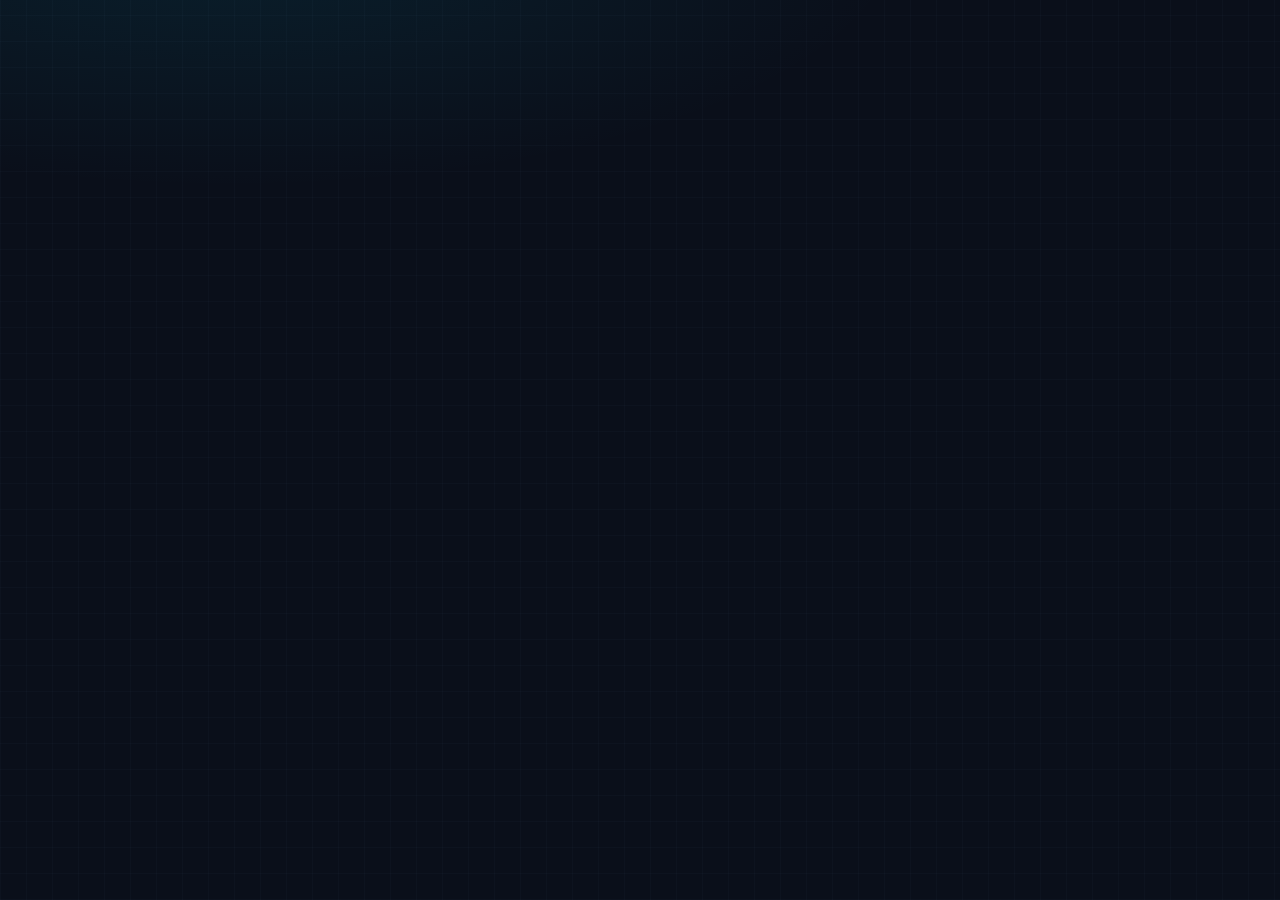
<file: gui/web/index.html>
<!DOCTYPE html>
<html lang="en">
<head>
<meta charset="UTF-8">
<meta name="viewport" content="width=device-width, initial-scale=1.0">
<title>CAT8k-SYNC // CONTROL CLOUD</title>
<link rel="icon" href="icons/favicon.svg">
<link rel="stylesheet" href="css/CAT8k-SYNC.css">
<script>window.__errlog=[];window.addEventListener("error",function(e){window.__errlog.push("E:"+e.message);});window.addEventListener("unhandledrejection",function(e){window.__errlog.push("P:"+String(e.reason));});</script>
</head>
<body>
<svg id="sprite" aria-hidden="true"></svg>

<div id="app">

  <!-- ================= AUTH LAYER (first-run setup / login) ================= -->
  <div id="auth" class="layer auth-layer hidden">
    <div class="auth-card" id="auth-card"></div>
  </div>

  <!-- ================= SHELL (dashboard) ================= -->
  <div id="shell" class="layer shell hidden">
    <aside class="sidebar" id="sidebar"></aside>
    <main class="main">
      <header class="topbar" id="topbar"></header>
      <section class="view-host" id="view-host"></section>
    </main>
    <div class="console-dock" id="console-dock">
      <div class="console-head" id="console-head">
        <span class="console-title">TERMINAL FEED // LIVE</span>
        <span class="console-hint" id="console-hint">0 events</span>
        <span class="console-copy" id="console-copy">COPY</span>
        <button class="console-btn" id="console-collapse" type="button" title="collapse / expand the terminal feed">
          <svg class="icon" width="13" height="13" viewBox="0 0 24 24" fill="none" stroke="currentColor" stroke-width="2" stroke-linecap="round" stroke-linejoin="round"><path d="m6 9 6 6 6-6"/></svg>
        </button>
        <button class="console-btn" id="console-close" type="button" title="close the terminal feed">
          <svg class="icon" width="13" height="13" viewBox="0 0 24 24" fill="none" stroke="currentColor" stroke-width="2" stroke-linecap="round" stroke-linejoin="round"><path d="M18 6 6 18"/><path d="m6 6 12 12"/></svg>
        </button>
      </div>
      <pre class="console-body" id="console"></pre>
    </div>
    <button class="console-reopen" id="console-reopen" type="button" hidden>
      <svg class="icon" width="14" height="14" viewBox="0 0 24 24" fill="none" stroke="currentColor" stroke-width="2" stroke-linecap="round" stroke-linejoin="round"><polyline points="4 17 10 11 4 5"/><line x1="12" x2="20" y1="19" y2="19"/></svg>
      TERMINAL
    </button>
  </div>
</div>

<div id="toasts"></div>

<script src="js/icons.js"></script>
<script src="js/api.js"></script>
<script src="js/ui.js"></script>
<script src="js/topo.js"></script>
<script src="js/charts.js"></script>
<script src="js/models.js"></script>
<script src="js/views.js"></script>
<script src="js/app.js"></script>
</body>
</html>
</file>
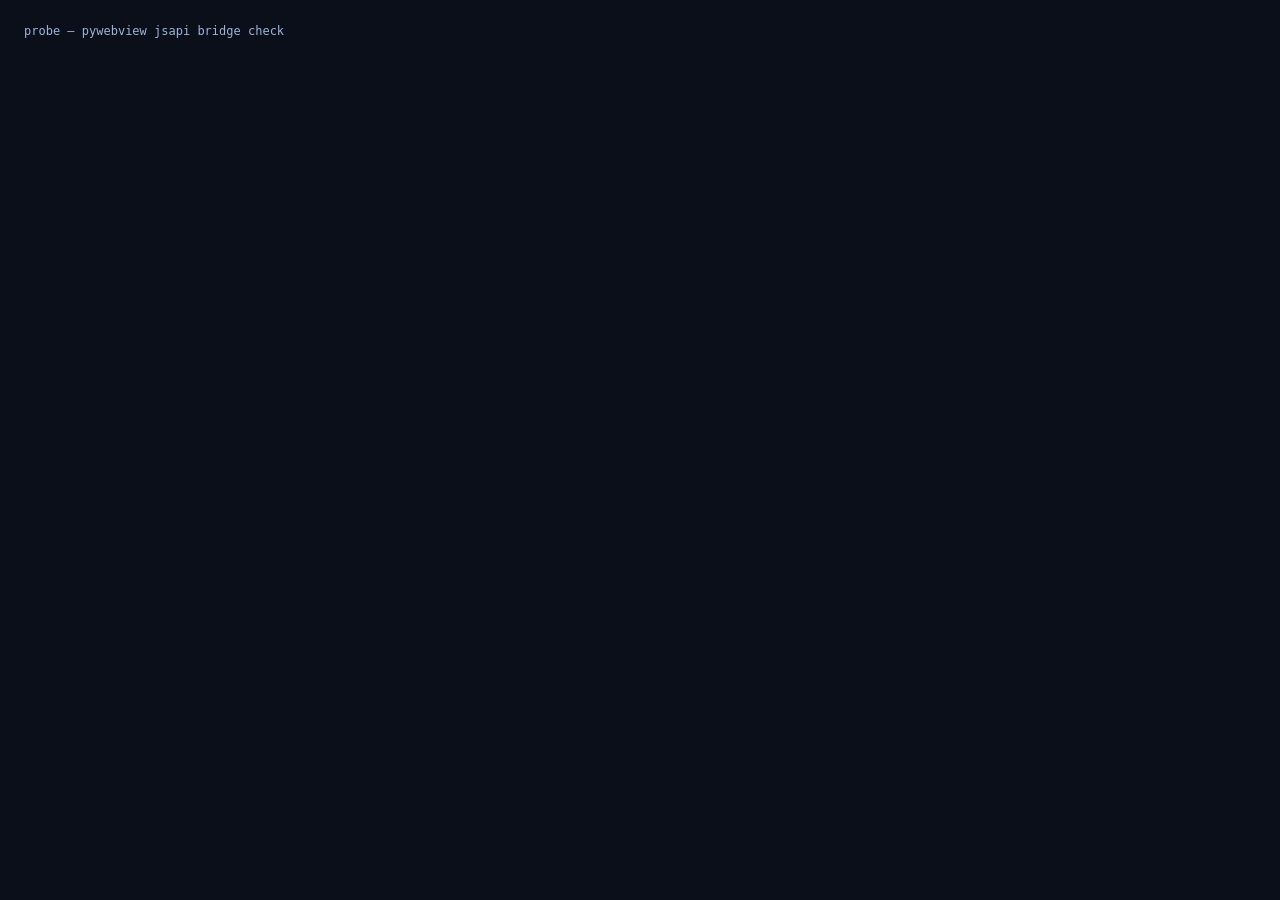
<file: gui/web/probe.html>
<!doctype html>
<html><head><meta charset="utf-8"><title>probe</title></head>
<body style="background:#0a0f1a;color:#9fb4d8;font:12px monospace;padding:16px">
probe — pywebview jsapi bridge check
</body></html>
</file>
<file: gui/web/css/CAT8k-SYNC.css>
/* ============================================================
   CAT8k-SYNC // CONTROL CLOUD — design system
   Aesthetic: NOC mission control — dark industrial, teal phosphor.
   Fonts: Bahnschrift (display, ships with Windows 10/11),
          Segoe UI Variable (body), Cascadia Mono/Consolas (data).
   ============================================================ */

:root {
  --bg: #0a0f1a;
  --bg2: #0b1120;
  --panel: #0f172a;
  --card: #121b2e;
  --card2: #17223a;
  --line: #1e2a40;
  --line2: #2a3a55;

  --ink: #f8fafc;
  --muted: #64748b;
  --dim: #334155;

  --teal: #06b6d4;
  --teal-deep: #0e7490;
  --green: #10b981;
  --red: #ef4444;
  --yellow: #f59e0b;
  --blue: #3b82f6;
  --cream: #f8fafc;

  --font-disp: 'Bahnschrift', 'Segoe UI', sans-serif;
  --font-body: 'Segoe UI Variable', 'Segoe UI', sans-serif;
  --font-mono: 'Cascadia Mono', 'Consolas', monospace;

  --radius: 10px;
  --side-w: 226px;
  --top-h: 62px;
  --dock-h: 172px;
  --ease: cubic-bezier(.22, .8, .3, 1);
}

* { box-sizing: border-box; margin: 0; padding: 0; }

html, body { height: 100%; overflow: hidden; }

body {
  font-family: var(--font-body);
  background: var(--bg);
  color: var(--ink);
  font-size: 13px;
  -webkit-font-smoothing: antialiased;
  /* control-room grid texture */
  background-image:
    repeating-linear-gradient(0deg, rgba(148, 197, 255, .022) 0 1px, transparent 1px 26px),
    repeating-linear-gradient(90deg, rgba(148, 197, 255, .022) 0 1px, transparent 1px 26px),
    radial-gradient(1100px 420px at 18% -8%, rgba(6, 182, 212, .10), transparent 62%);
}

::-webkit-scrollbar { width: 13px; height: 13px; }
::-webkit-scrollbar-track {
  background: #0c1424;
  border: 1px solid var(--line);
  border-radius: 7px;
}
::-webkit-scrollbar-thumb {
  background: linear-gradient(180deg, #33486c, #243458);
  border-radius: 7px;
  border: 2px solid #0c1424;
  min-height: 42px;
}
::-webkit-scrollbar-thumb:hover { background: linear-gradient(180deg, #42598a, #33486c); }
::-webkit-scrollbar-thumb:active { background: var(--teal-deep); }
::-webkit-scrollbar-corner { background: #0c1424; }

.hidden { display: none !important; }

.layer { position: fixed; inset: 0; }
.shell {
  display: grid;
  grid-template-columns: var(--side-w) 1fr;
  grid-template-rows: minmax(0, 1fr) auto;
  min-height: 0;
  transition: grid-template-columns .26s var(--ease);
}
.shell > .main { min-height: 0; }

/* scrollable regions — never clip, always reachable */
.main, .sidebar, .view-host, .col, .card-body { min-height: 0; }

/* ------------------------------------------------------------ sidebar */
.sidebar {
  grid-row: 1 / 3;
  background: var(--bg2);
  border-right: 1px solid var(--line);
  display: flex;
  flex-direction: column;
  padding: 18px 12px 14px;
  overflow-y: auto;
  overflow-x: hidden;
}

.brand { display: flex; gap: 11px; align-items: center; padding: 2px 8px 16px; border-bottom: 1px solid var(--line); }
.brand-glyph {
  position: relative; flex: none;
  width: 48px; height: 48px; border-radius: 14px;
  background:
    radial-gradient(120% 130% at 18% 0%, rgba(34, 211, 238, .4), transparent 55%),
    radial-gradient(130% 130% at 85% 100%, rgba(6, 182, 212, .25), transparent 52%),
    linear-gradient(160deg, #113442, #07242e);
  display: grid; place-items: center;
  box-shadow: 0 0 0 1px rgba(34, 211, 238, .35), 0 4px 20px rgba(6, 182, 212, .22), inset 0 1px 0 rgba(248, 250, 252, .1);
}
.brand-glyph::after {
  content: ""; position: absolute; inset: 0; border-radius: inherit; pointer-events: none;
  background: linear-gradient(115deg, transparent 38%, rgba(248, 250, 252, .09) 46%, transparent 56%);
}
.brand-glyph img { width: 40px; height: 40px; object-fit: contain; filter: drop-shadow(0 2px 6px rgba(0, 0, 0, .45)); }
.brand-glyph .brand-glyph-legacy { filter: none; }
.brand-name { font-family: var(--font-disp); font-weight: 600; font-size: 16px; letter-spacing: .18em; line-height: 1.1; }
.brand-sub { font-family: var(--font-mono); font-size: 9.5px; color: var(--teal); letter-spacing: .34em; margin-top: 3px; }

.nav { display: flex; flex-direction: column; gap: 4px; margin-top: 16px; }
.nav-item {
  display: flex; align-items: center; gap: 12px;
  padding: 10px 12px; border-radius: 8px;
  font-family: var(--font-disp); font-size: 12px; letter-spacing: .14em;
  color: var(--muted); text-decoration: none; cursor: pointer;
  border: 1px solid transparent; position: relative;
  transition: color .18s var(--ease), background .18s var(--ease), border-color .18s var(--ease);
}
.nav-item:hover { color: var(--ink); background: rgba(30, 42, 64, .5); }
.nav-item.active {
  color: var(--cream); background: var(--panel); border-color: var(--line);
}
.nav-item.active::before {
  content: ''; position: absolute; left: -12px; top: 8px; bottom: 8px; width: 3px;
  background: var(--teal); border-radius: 0 3px 3px 0;
  box-shadow: 0 0 12px rgba(6, 182, 212, .8);
}
.nav-item .icon { color: var(--dim); transition: color .18s var(--ease); }
.nav-item:hover .icon { color: var(--teal); }
.nav-item.active .icon { color: var(--teal); }

.side-alert {
  margin: 10px 12px; display: flex; gap: 9px; align-items: flex-start;
  background: linear-gradient(180deg, rgba(244, 87, 87, .18), rgba(217, 46, 46, .12));
  border: 1px solid rgba(244, 87, 87, .6); border-radius: 9px; padding: 10px 11px;
  animation: alert-pulse 2.2s ease-in-out infinite;
}
.side-alert b { color: #ff9a9a; font-size: 11px; letter-spacing: .08em; line-height: 1.4; }
.side-alert-sub { color: var(--muted); font-size: 10px; margin-top: 3px; word-break: break-all; }
.side-alert-ic { margin-top: 1px; flex-shrink: 0; }
@keyframes alert-pulse {
  0%, 100% { box-shadow: 0 0 0 0 rgba(244, 87, 87, .25); }
  50% { box-shadow: 0 0 14px 2px rgba(244, 87, 87, .4); }
}
.fabric-alert {
  display: flex; gap: 12px; align-items: flex-start;
  background: rgba(244, 87, 87, .1); border: 1px solid rgba(244, 87, 87, .5);
  border-radius: 10px; padding: 14px 16px;
}
.fabric-alert p { font-size: 12.5px; color: var(--ink); line-height: 1.55; }
.fabric-alert p + p { margin-top: 6px; }
.fabric-alert-ic { margin-top: 2px; flex-shrink: 0; }

.pw-wrap { position: relative; display: flex; align-items: center; }
.pw-wrap input { flex: 1; padding-right: 38px; }
.pw-wrap .btn { position: absolute; right: 5px; }
.creds-status { margin-top: 10px; border-radius: 8px; padding: 10px 12px; display: flex; gap: 8px; align-items: flex-start; font-size: 12px; line-height: 1.5; }
.creds-status.ok { background: rgba(16, 185, 129, .1); border: 1px solid rgba(16, 185, 129, .5); color: var(--ink); }
.creds-status.bad { background: rgba(244, 87, 87, .1); border: 1px solid rgba(244, 87, 87, .5); color: var(--ink); }
.creds-status .icon { flex-shrink: 0; margin-top: 1px; }
.creds-live { margin-top: 12px; border-top: 1px dashed var(--line2); padding-top: 6px; font-size: 12px; }
.spinner {
  width: 12px; height: 12px; border: 2px solid rgba(255, 255, 255, .35);
  border-top-color: #fff; border-radius: 50%; display: inline-block;
  animation: spin .7s linear infinite;
}
@keyframes spin { to { transform: rotate(360deg); } }

.side-foot { margin-top: auto; display: flex; flex-direction: column; gap: 9px; }
.side-chip {
  border: 1px solid var(--line); border-radius: 9px; background: var(--panel);
  padding: 10px 12px; display: flex; flex-direction: column; gap: 5px;
}
.side-chip .cap { font-family: var(--font-mono); font-size: 9.5px; letter-spacing: .22em; color: var(--muted); }
.side-chip .val { font-family: var(--font-mono); font-size: 10.5px; color: var(--ink); word-break: break-all; }
.pill { display: inline-flex; align-items: center; gap: 7px; font-family: var(--font-mono); font-size: 10px; letter-spacing: .18em; }
.dot { width: 8px; height: 8px; border-radius: 50%; background: var(--muted); }
.dot.online { background: var(--green); box-shadow: 0 0 9px rgba(16, 185, 129, .9); animation: breathe 2.2s infinite; }
.dot.offline { background: var(--red); box-shadow: 0 0 9px rgba(239, 68, 68, .8); animation: breathe 1.1s infinite; }
@keyframes breathe { 50% { opacity: .45; } }
.welcome-tag {
  font-family: var(--font-mono); font-size: 9.5px; letter-spacing: .16em; color: var(--teal);
  background: rgba(6, 182, 212, .08); border: 1px solid rgba(6, 182, 212, .28);
  border-radius: 6px; padding: 6px 9px; text-align: center;
}

/* rail (icons-only) sidebar */
.shell.rail { --side-w: 78px; }
.shell.rail .brand { justify-content: center; padding: 2px 0 14px; }
.shell.rail .brand > div:last-child { display: none; }
.shell.rail .brand-glyph { width: 46px; height: 46px; border-radius: 13px; }
.shell.rail .brand-glyph img { width: 38px; height: 38px; }
.shell.rail .nav { margin-top: 16px; }
.shell.rail .nav-item { justify-content: center; padding: 11px 0; }
.shell.rail .nav-item span:not(.icon) { display: none; }
.shell.rail .side-alert { justify-content: center; padding: 10px 4px; margin: 10px 2px; border-color: transparent; }
.shell.rail .side-alert b, .shell.rail .side-alert-sub { display: none; }
.shell.rail .side-foot { align-items: center; }
.shell.rail .side-chip, .shell.rail .welcome-tag { display: none; }
.side-top { display: flex; justify-content: flex-end; padding: 0 2px 12px; }
.shell.rail .side-top { justify-content: center; }
.side-toggle {
  display: grid; place-items: center; width: 34px; height: 34px;
  border: 1px solid var(--line); background: var(--panel); color: var(--dim);
  border-radius: 8px; cursor: pointer;
  transition: color .18s var(--ease), border-color .18s var(--ease), background .18s var(--ease);
}
.side-toggle:hover { color: var(--teal); border-color: rgba(6, 182, 212, .5); }
.side-toggle .icon { transition: transform .26s var(--ease); }
.shell.rail .side-toggle .icon { transform: rotate(180deg); }

/* ------------------------------------------------------------ topbar */
.main { display: grid; grid-template-rows: var(--top-h) 1fr; min-width: 0; }
.topbar {
  display: flex; align-items: center; justify-content: space-between;
  padding: 0 24px; border-bottom: 1px solid var(--line);
  background: rgba(10, 15, 26, .72); backdrop-filter: blur(6px);
}
.crumb { display: flex; align-items: baseline; gap: 12px; }
.crumb .num {
  font-family: var(--font-mono); font-size: 10px; color: var(--teal);
  border: 1px solid var(--line2); border-radius: 5px; padding: 3px 7px;
}
.crumb h1 { font-family: var(--font-disp); font-weight: 600; font-size: 21px; letter-spacing: .16em; }
.crumb .sub { font-family: var(--font-mono); font-size: 10.5px; color: var(--muted); letter-spacing: .08em; }
.top-actions { display: flex; align-items: center; gap: 10px; }
.status-pill {
  display: inline-flex; align-items: center; gap: 8px;
  font-family: var(--font-mono); font-size: 10px; letter-spacing: .18em;
  border: 1px solid var(--line); border-radius: 7px; padding: 6px 10px; color: var(--muted);
}
.status-pill b { color: var(--ink); font-weight: 600; }

/* ------------------------------------------------------------ buttons */
.btn {
  display: inline-flex; align-items: center; gap: 8px;
  font-family: var(--font-disp); font-weight: 600; font-size: 11.5px; letter-spacing: .15em;
  border: none; border-radius: 8px; cursor: pointer;
  padding: 9px 16px; color: var(--cream);
  background: var(--teal-deep); position: relative; overflow: hidden;
  transition: transform .15s var(--ease), box-shadow .2s var(--ease), filter .2s;
}
.btn::after {
  content: ''; position: absolute; left: 0; right: 0; bottom: 0; height: 3px;
  background: rgba(0, 0, 0, .32);
}
.btn:hover { transform: translateY(-1px); filter: brightness(1.1); }
.btn:active { transform: translateY(0); }
.btn:disabled { opacity: .38; cursor: not-allowed; transform: none; filter: none; }
.btn .icon { display: inline-grid; place-items: center; }

.btn.teal { background: linear-gradient(180deg, #0aa2bc, var(--teal-deep)); box-shadow: 0 2px 14px rgba(6, 182, 212, .22); }
.btn.green { background: linear-gradient(180deg, #17b98a, #0d9068); box-shadow: 0 2px 14px rgba(16, 185, 129, .2); }
.btn.red { background: linear-gradient(180deg, #f45757, #d92e2e); box-shadow: 0 2px 14px rgba(239, 68, 68, .22); }
.btn.danger { background: linear-gradient(180deg, #f45757, #d92e2e); box-shadow: 0 2px 14px rgba(239, 68, 68, .22); }
.btn.yellow { background: linear-gradient(180deg, #fbb23a, #e08a00); color: #1a1202; box-shadow: 0 2px 14px rgba(245, 158, 11, .22); }
.btn.blue { background: linear-gradient(180deg, #4e93f8, #2f6ed6); box-shadow: 0 2px 14px rgba(59, 130, 246, .22); }
.btn.dark { background: linear-gradient(180deg, #223050, #16203a); box-shadow: 0 2px 10px rgba(0, 0, 0, .35); }

.btn.ghost {
  background: transparent; color: var(--teal);
  border: 1px solid var(--line2); box-shadow: none;
}
.btn.ghost::after { display: none; }
.btn.ghost:hover { background: rgba(6, 182, 212, .08); border-color: var(--teal); }
.btn.ghost.gray { color: var(--muted); }
.btn.ghost.gray:hover { color: var(--ink); border-color: var(--muted); background: rgba(100, 116, 139, .1); }
.btn.ghost.green { color: var(--green); }
.btn.ghost.green:hover { background: rgba(16, 185, 129, .1); border-color: var(--green); color: var(--green); }

/* ------------------------------------------------------------ layout + cards */
.view-host { overflow: auto; padding: 20px 24px 26px; position: relative; }

.grid2 { display: grid; grid-template-columns: 1fr 1fr; gap: 16px; }
.grid-3-2 { display: grid; grid-template-columns: 3fr 2fr; gap: 16px; }
.col { display: flex; flex-direction: column; gap: 16px; min-width: 0; }

.card {
  background: var(--card);
  border: 1px solid var(--line);
  border-radius: var(--radius);
  position: relative;
  overflow: hidden;
  transition: border-color .2s var(--ease), transform .2s var(--ease);
}
.card:hover { border-color: var(--line2); }
.card.accent::before {
  content: ''; position: absolute; left: 0; top: 0; bottom: 0; width: 3px;
  background: var(--accent, var(--teal));
  box-shadow: 0 0 10px var(--accent, var(--teal));
}
.card .card-head {
  display: flex; align-items: center; gap: 10px;
  padding: 14px 16px 10px;
}
.card .card-head .t { font-family: var(--font-disp); font-weight: 600; font-size: 13.5px; letter-spacing: .14em; }
.card .card-head .s { font-family: var(--font-mono); font-size: 10px; color: var(--muted); letter-spacing: .06em; }
.card .card-body { padding: 6px 16px 16px; }
.card .icon-tile {
  width: 30px; height: 30px; border-radius: 8px; display: grid; place-items: center;
  background: var(--card2); color: var(--accent, var(--teal)); flex: none;
}

.tag {
  display: inline-flex; align-items: center; gap: 7px;
  font-family: var(--font-mono); font-size: 9.5px; letter-spacing: .2em;
  border-radius: 5px; padding: 4px 9px; border: 1px solid transparent;
}
.tag.light { background: var(--teal); color: #03202a; font-weight: 700; }
.tag.dark { background: var(--card2); color: var(--teal); border-color: var(--line2); }
.tag.green { background: rgba(16, 185, 129, .12); color: var(--green); border-color: rgba(16, 185, 129, .3); }
.tag.red { background: rgba(239, 68, 68, .12); color: var(--red); border-color: rgba(239, 68, 68, .3); }
.tag.yellow { background: rgba(245, 158, 11, .12); color: var(--yellow); border-color: rgba(245, 158, 11, .3); }

.section-title { display: flex; align-items: baseline; gap: 12px; margin-bottom: 12px; }
.section-title .no { font-family: var(--font-mono); font-size: 12px; color: var(--teal); }
.section-title .t { font-family: var(--font-disp); font-weight: 600; font-size: 15px; letter-spacing: .16em; }
.section-title .s { font-family: var(--font-mono); font-size: 10px; color: var(--muted); letter-spacing: .08em; }

/* hero */
.hero {
  display: flex; align-items: center; gap: 20px;
  background:
    radial-gradient(700px 180px at 0% 0%, rgba(6, 182, 212, .16), transparent 65%),
    var(--panel);
  border: 1px solid var(--line); border-radius: var(--radius);
  padding: 22px 26px; margin-bottom: 16px; overflow: hidden; position: relative;
}
.hero::after {
  content: ''; position: absolute; right: -70px; top: -70px; width: 260px; height: 260px;
  border: 1px dashed rgba(6, 182, 212, .22); border-radius: 50%;
}
.hero .glyph { width: 58px; height: 58px; flex: none; }
.hero h2 { font-family: var(--font-disp); font-weight: 600; font-size: 24px; letter-spacing: .14em; }
.hero p { font-family: var(--font-mono); font-size: 11px; color: var(--muted); letter-spacing: .05em; margin-top: 6px; }

/* quick actions row */
.action-bar { display: flex; gap: 12px; flex-wrap: wrap; }

/* workflow cards */
.workflow {
  cursor: pointer; padding: 18px; min-height: 168px;
  display: flex; flex-direction: column; gap: 10px;
}
.workflow .wf-top { display: flex; align-items: center; justify-content: space-between; }
.workflow .wf-no { font-family: var(--font-mono); font-size: 12px; color: var(--dim); }
.workflow .wf-glyph { width: 40px; height: 40px; border-radius: 10px; display: grid; place-items: center; background: var(--card2); }
.workflow h3 { font-family: var(--font-disp); font-weight: 600; font-size: 15px; letter-spacing: .12em; }
.workflow p { font-family: var(--font-body); font-size: 12px; color: var(--muted); line-height: 1.5; }
.workflow .wf-cta { font-family: var(--font-mono); font-size: 10px; letter-spacing: .2em; margin-top: auto; }
.workflow:hover { border-color: var(--accent, var(--teal)); transform: translateY(-2px); }

/* charts */
.bars { display: flex; align-items: flex-end; gap: 4px; height: 72px; padding-top: 6px; }
.bars .bar { flex: 1; min-width: 4px; border-radius: 2px 2px 0 0; background: var(--accent, var(--teal)); opacity: .85; transition: height .5s var(--ease); }
.bars .bar:hover { opacity: 1; }
.chart-cell { border: 1px solid var(--line); border-radius: 8px; background: var(--panel); padding: 10px; }
.chart-cell .cap { font-family: var(--font-mono); font-size: 9.5px; letter-spacing: .18em; color: var(--muted); }
.chart-cell .val { font-family: var(--font-mono); font-size: 13px; color: var(--accent, var(--teal)); margin-top: 4px; }

/* trend chart */
.trend-chart { width: 100%; }
.grid-line { stroke: var(--line); stroke-width: 1; }
.ax-lbl { font-family: var(--font-mono); font-size: 8px; fill: var(--muted); }
.tx-xtick { display: flex; justify-content: space-between; padding: 0 2px; margin-top: 6px; }
.tx-xtick span { font-family: var(--font-mono); font-size: 9px; color: var(--muted); letter-spacing: .04em; white-space: nowrap; }

/* ------------------------------------------------------------ forms */
.field { display: grid; grid-template-columns: 200px 1fr; align-items: center; gap: 10px; margin-bottom: 10px; }
.field label { font-family: var(--font-mono); font-size: 10px; letter-spacing: .16em; color: var(--muted); }
.field input, .field select, .field textarea {
  font-family: var(--font-mono); font-size: 12px;
  background: var(--panel); color: var(--ink);
  border: 1px solid var(--line2); border-radius: 7px;
  padding: 8px 11px; outline: none; width: 100%;
  transition: border-color .18s, box-shadow .18s;
}
.field input:focus { border-color: var(--teal); box-shadow: 0 0 0 3px rgba(6, 182, 212, .15); }
.field input.err { border-color: var(--red); box-shadow: 0 0 0 3px rgba(239, 68, 68, .14); }
.field .hint { font-family: var(--font-mono); font-size: 9.5px; color: var(--red); grid-column: 2; margin-top: -6px; }
.field .hint.neutral { color: var(--muted); }
.field .hint.ok { color: var(--green); }
.field.single { display: block; }
.field.single input { width: 100%; }

/* stacked fields: label above, full-width input — same size whatever the label length */
.field.stack { grid-template-columns: 1fr; gap: 6px; margin-bottom: 12px; align-items: stretch; }
.field.stack input, .field.stack select, .field.stack textarea { width: 100%; }
.ip-grid { display: grid; grid-template-columns: 1fr 1fr; gap: 12px; }
.plan-strip {
  display: grid; grid-template-columns: repeat(4, minmax(0, 1fr)); gap: 8px;
  margin: 12px 0 2px;
}
.plan-cell {
  background: var(--panel); border: 1px solid var(--line); border-radius: 8px;
  padding: 7px 10px; min-width: 0;
}
.plan-cell .cap { font-family: var(--font-mono); font-size: 8.5px; letter-spacing: .18em; color: var(--muted); }
.plan-cell .val {
  font-family: var(--font-mono); font-size: 12px; color: var(--ink);
  white-space: nowrap; overflow: hidden; text-overflow: ellipsis; margin-top: 2px;
}
.plan-cell .val.ok { color: var(--green); }
.plan-cell .val.bad { color: var(--red); }

/* ---------------------------------------------------- provision actions */
.act-grid {
  display: grid; grid-template-columns: repeat(3, minmax(0, 1fr)); gap: 14px;
  margin-top: 14px;
}
.act-card {
  padding: 22px 20px; cursor: pointer; border: 1px solid var(--line2);
  transition: transform .16s var(--ease), border-color .16s var(--ease), box-shadow .16s var(--ease);
  display: flex; flex-direction: column; gap: 10px; min-height: 190px;
}
.act-card:hover {
  transform: translateY(-3px);
  border-color: var(--accent, var(--teal));
  box-shadow: 0 16px 40px rgba(0, 0, 0, .35);
}
.act-ic {
  width: 52px; height: 52px; border-radius: 14px; display: flex;
  align-items: center; justify-content: center;
  background: var(--panel); border: 1px solid var(--line);
}
.act-card:hover .act-ic { background: rgba(30, 42, 64, .6); }
.act-t { font-family: var(--font-disp); font-weight: 700; font-size: 15px; letter-spacing: .14em; }
.act-d { font-family: var(--font-mono); font-size: 10.5px; line-height: 1.55; color: var(--muted); flex: 1; }
.act-cta {
  display: flex; align-items: center; gap: 8px;
  font-family: var(--font-mono); font-size: 10px; letter-spacing: .2em;
  color: var(--accent, var(--teal)); margin-top: 4px;
}

/* ------------------------------------------------------------ tables */
.tbl { width: 100%; border-collapse: collapse; font-family: var(--font-mono); font-size: 11.5px; }
.tbl th {
  text-align: left; font-size: 9.5px; letter-spacing: .2em; color: var(--muted);
  padding: 8px 12px; border-bottom: 1px solid var(--line2);
}
.tbl td { padding: 8px 12px; border-bottom: 1px solid var(--line); color: var(--ink); }
.tbl td.vlan { color: var(--teal); font-weight: 600; text-align: center; }
.tbl tr:hover td { background: rgba(30, 42, 64, .35); }
.tbl .st { font-weight: 600; }
.tbl .st.pass, .tbl .st.ok, .tbl .st.up, .tbl .st.clean { color: var(--green); }
.tbl .st.fail, .tbl .st.down, .tbl .st.bad, .tbl .st.drift, .tbl .st.offline { color: var(--red); }
.tbl .st.warn { color: var(--yellow); }

/* ------------------------------------------------------------ console */
.console-dock {
  grid-column: 2; border-top: 1px solid var(--line);
  background: rgba(11, 16, 32, .94);
  display: flex; flex-direction: column;
  transition: flex .25s var(--ease);
}
.console-head {
  display: flex; align-items: center; gap: 12px; height: 32px; padding: 0 16px;
  border-bottom: 1px solid var(--line); cursor: pointer; user-select: none;
  font-family: var(--font-mono); font-size: 9.5px; letter-spacing: .24em; color: var(--muted);
}
.console-head:hover { background: rgba(30, 42, 64, .4); }
.console-title { color: var(--teal); }
.console-title .live { color: var(--green); animation: breathe 2s infinite; }
.console-hint { margin-left: auto; color: var(--dim); }
.console-copy {
  font-family: var(--font-mono); font-size: 10px; letter-spacing: .18em;
  color: var(--teal); border: 1px solid var(--line2); border-radius: 5px; padding: 2px 9px;
  cursor: pointer; background: transparent;
}
.console-copy:hover { background: rgba(6, 182, 212, .1); border-color: var(--teal); }
.console-btn {
  display: inline-grid; place-items: center; width: 24px; height: 24px;
  background: transparent; border: 1px solid var(--line2); border-radius: 6px;
  color: var(--muted); cursor: pointer; transition: color .2s, border-color .2s, background .2s;
}
.console-btn:hover { color: var(--teal); border-color: var(--teal); background: rgba(6, 182, 212, .08); }
.console-btn#console-close:hover { color: var(--red); border-color: var(--red); background: rgba(244, 87, 87, .08); }
.console-btn svg { transition: transform .25s var(--ease); }
.console-btn.flipped svg { transform: rotate(180deg); }
.console-body {
  max-height: 170px; overflow-y: auto; padding: 10px 16px;
  font-family: var(--font-mono); font-size: 11.5px; line-height: 1.65;
  color: var(--dim); white-space: pre-wrap; word-break: break-word;
  background-image: repeating-linear-gradient(0deg, rgba(148, 197, 255, .015) 0 1px, transparent 1px 22px);
  scrollbar-width: thin; scrollbar-color: rgba(6, 182, 212, .45) transparent;
}
.console-body::-webkit-scrollbar { width: 7px; }
.console-body::-webkit-scrollbar-track { background: transparent; }
.console-body::-webkit-scrollbar-thumb {
  background: rgba(6, 182, 212, .45); border-radius: 4px;
}
.console-body::-webkit-scrollbar-thumb:hover { background: rgba(6, 182, 212, .75); }
.console-body .l { display: block; }
.console-body .l.ok { color: var(--green); }
.console-body .l.warn { color: var(--yellow); }
.console-body .l.fail, .console-body .l.fatal { color: var(--red); }
.console-body .l.info { color: var(--dim); }
.console-body .l.sys { color: var(--teal); }
.console-dock.collapsed { flex: 0 0 33px; }
.console-dock.collapsed .console-body { display: none; }
.console-dock.closed { display: none; }
.console-reopen {
  position: fixed; right: 16px; bottom: 14px; z-index: 45;
  display: inline-flex; align-items: center; gap: 8px;
  font-family: var(--font-mono); font-size: 10px; letter-spacing: .22em;
  color: var(--teal); background: rgba(11, 16, 32, .97);
  border: 1px solid var(--teal); border-radius: 8px; padding: 8px 14px;
  cursor: pointer; box-shadow: 0 8px 28px rgba(0, 0, 0, .45);
  transition: transform .2s var(--ease), background .2s;
}
.console-reopen:hover { background: rgba(6, 182, 212, .12); transform: translateY(-1px); }
.console-reopen[hidden] { display: none; }

/* ------------------------------------------------------------ modals + toasts */
.overlay {
  position: fixed; inset: 0; z-index: 40;
  background: rgba(3, 7, 16, .72); backdrop-filter: blur(3px);
  display: grid; place-items: center;
  animation: fadein .18s var(--ease);
}
.modal {
  width: min(880px, 94vw); max-height: 92vh; overflow: auto;
  background: var(--bg2); border: 1px solid var(--line2); border-radius: 12px;
  box-shadow: 0 30px 90px rgba(0, 0, 0, .6);
  animation: pop .22s var(--ease);
}
.modal-head {
  display: flex; align-items: center; gap: 12px; padding: 18px 22px;
  border-bottom: 1px solid var(--line);
}
.modal-head h3 { font-family: var(--font-disp); font-weight: 600; font-size: 16px; letter-spacing: .16em; }
.modal-head .sub { font-family: var(--font-mono); font-size: 10px; color: var(--muted); }
.modal-body { padding: 20px 22px; }
.modal-close { margin-left: auto; }
.del-warn {
  display: flex; flex-direction: column; align-items: center; text-align: center; gap: 8px;
  padding: 22px 18px; border: 1px solid rgba(239, 68, 68, .45); border-radius: 12px;
  background: rgba(239, 68, 68, .08);
}
.del-warn-ic { display: flex; justify-content: center; }
.del-warn-t { font-family: var(--font-disp); font-weight: 700; font-size: 17px; letter-spacing: .22em; color: var(--red); }
.del-warn-s { font-family: var(--font-mono); font-size: 11.5px; line-height: 1.55; color: var(--ink); max-width: 520px; }

@keyframes fadein { from { opacity: 0; } }
@keyframes pop { from { opacity: 0; transform: scale(.96) translateY(8px); } }

#toasts { position: fixed; right: 18px; bottom: 20px; z-index: 90; display: flex; flex-direction: column; gap: 9px; }
.toast {
  display: flex; align-items: center; gap: 10px;
  background: var(--card); border: 1px solid var(--line2); border-left: 3px solid var(--tc, var(--teal));
  border-radius: 9px; padding: 11px 15px; min-width: 240px;
  font-family: var(--font-disp); font-size: 12px; letter-spacing: .12em;
  box-shadow: 0 12px 34px rgba(0, 0, 0, .5);
  animation: toastin .25s var(--ease);
}
.toast.out { animation: toastout .3s var(--ease) forwards; }
@keyframes toastin { from { opacity: 0; transform: translateX(30px); } }
@keyframes toastout { to { opacity: 0; transform: translateX(40px); } }

/* ------------------------------------------------------------ auth */
.auth-layer {
  display: grid; place-items: center;
  background:
    repeating-linear-gradient(0deg, rgba(148, 197, 255, .025) 0 1px, transparent 1px 26px),
    repeating-linear-gradient(90deg, rgba(148, 197, 255, .025) 0 1px, transparent 1px 26px),
    radial-gradient(900px 480px at 50% -10%, rgba(6, 182, 212, .16), transparent 60%),
    var(--bg);
}
.auth-card {
  width: min(640px, 92vw);
  background: var(--bg2); border: 1px solid var(--line2); border-radius: 14px;
  padding: 30px 36px; box-shadow: 0 30px 90px rgba(0, 0, 0, .55);
  animation: pop .3s var(--ease);
}
.auth-brand { display: flex; flex-direction: column; align-items: center; gap: 10px; margin-bottom: 24px; }
.auth-brand .glyph {
  position: relative; width: 104px; height: 104px; border-radius: 28px; flex: none;
  background:
    radial-gradient(120% 130% at 18% 0%, rgba(34, 211, 238, .45), transparent 55%),
    radial-gradient(130% 130% at 85% 100%, rgba(6, 182, 212, .3), transparent 52%),
    linear-gradient(160deg, #123845, #07242e);
  display: grid; place-items: center;
  box-shadow: 0 0 0 1px rgba(34, 211, 238, .4), 0 10px 34px rgba(6, 182, 212, .3), inset 0 1px 0 rgba(248, 250, 252, .12);
}
.auth-brand .glyph::after {
  content: ""; position: absolute; inset: 0; border-radius: inherit; pointer-events: none;
  background: linear-gradient(115deg, transparent 38%, rgba(248, 250, 252, .1) 46%, transparent 56%);
}
.auth-brand .glyph img { width: 84px; height: 84px; object-fit: contain; filter: drop-shadow(0 4px 12px rgba(0, 0, 0, .5)); }
.auth-brand h2 { font-family: var(--font-disp); font-weight: 600; font-size: 22px; letter-spacing: .24em; }
.auth-brand .sub { font-family: var(--font-mono); font-size: 10px; letter-spacing: .3em; color: var(--muted); }
.auth-card .field { grid-template-columns: 1fr; gap: 5px; }
.auth-card .field label { font-size: 9.5px; }
.auth-error { font-family: var(--font-mono); font-size: 11px; color: var(--red); margin-top: 10px; min-height: 16px; }

/* setup wizard — progress markers + stepped form */
.wiz-progress { display: flex; align-items: flex-start; margin: 0 6px 24px; }
.wiz-step { flex: 1; display: flex; flex-direction: column; align-items: center; gap: 7px; position: relative; }
.wiz-step::after {
  content: ''; position: absolute; top: 17px; left: calc(50% + 22px); right: calc(-50% + 22px);
  height: 2px; background: var(--line2); transition: background .3s var(--ease);
}
.wiz-step:last-child::after { display: none; }
.wiz-step.done::after { background: var(--green); }
.wiz-mark {
  width: 36px; height: 36px; border-radius: 50%;
  border: 1.5px solid var(--line2); background: var(--panel);
  display: grid; place-items: center;
  font-family: var(--font-mono); font-size: 12px; color: var(--muted);
  transition: border-color .25s var(--ease), color .25s var(--ease), box-shadow .25s var(--ease);
}
.wiz-step.on .wiz-mark { border-color: var(--teal); color: var(--teal); box-shadow: 0 0 14px rgba(6, 182, 212, .28); }
.wiz-step.done .wiz-mark { border-color: var(--green); color: var(--green); }
.wiz-step .lbl { font-family: var(--font-disp); font-weight: 600; font-size: 10px; letter-spacing: .18em; color: var(--muted); }
.wiz-step.on .lbl { color: var(--teal); }
.wiz-step.done .lbl { color: var(--green); }
.wiz-step .sub { font-family: var(--font-mono); font-size: 9px; letter-spacing: .12em; color: var(--dim); }
.wiz-body { min-height: 158px; }
.wiz-hint { font-family: var(--font-mono); font-size: 10.5px; color: var(--muted); line-height: 1.9; margin-top: 8px; }
.wiz-note {
  display: flex; align-items: center; gap: 8px;
  font-family: var(--font-mono); font-size: 9.5px; color: var(--muted);
  line-height: 1.7; margin: 2px 0 6px;
}
.wiz-foot { display: flex; justify-content: flex-end; gap: 10px; margin-top: 18px; }

/* standalone select (action bars) */
.sel {
  background: var(--panel); border: 1px solid var(--line2); color: var(--ink);
  border-radius: 8px; padding: 8px 10px; cursor: pointer;
  font-family: var(--font-mono); font-size: 11px; letter-spacing: .1em;
}
.sel:hover { border-color: var(--teal); }

/* ------------------------------------------------------------ telemetry / misc */
.json-view {
  font-family: var(--font-mono); font-size: 11.5px; line-height: 1.6;
  background: var(--panel); border: 1px solid var(--line); border-radius: 9px;
  padding: 14px; white-space: pre-wrap; word-break: break-all; overflow: auto;
  max-height: 60vh; color: var(--dim);
}
.kbd { font-family: var(--font-mono); border: 1px solid var(--line2); border-radius: 4px; padding: 1px 6px; font-size: 10px; color: var(--muted); }

/* topology */
.topo-wrap { display: grid; grid-template-columns: 1fr 320px; gap: 14px; min-height: 420px; }

/* netconf model explorer */
.in {
  flex: 1; min-width: 240px;
  background: var(--panel); color: var(--ink);
  border: 1px solid var(--line2); border-radius: 8px;
  padding: 9px 11px; font-size: 11px;
}
.in:focus { outline: none; border-color: var(--teal); }
.nc-list { display: flex; flex-direction: column; gap: 4px; margin-top: 10px; }
.nc-mod-row {
  display: flex; align-items: center; gap: 8px; width: 100%;
  background: transparent; border: 1px solid var(--line); border-radius: 6px;
  padding: 7px 10px; cursor: pointer; text-align: left;
}
.nc-mod-row:hover { border-color: var(--teal); background: rgba(6, 182, 212, .06); }
.nc-mod-name { font-size: 10px; color: var(--ink); overflow: hidden; text-overflow: ellipsis; white-space: nowrap; }
.nc-wait { font-family: var(--font-mono); font-size: 9.5px; letter-spacing: .12em; color: var(--yellow); margin-top: 10px; }

/* model explorer: tree view + toggle */
.mdl-seg { display: flex; gap: 4px; background: var(--bg2); border: 1px solid var(--line); border-radius: 7px; padding: 2px; }
.mdl-seg-btn {
  border: 0; background: transparent; color: var(--muted);
  font-family: var(--font-mono); font-size: 8.5px; letter-spacing: .14em;
  padding: 3px 10px; border-radius: 5px; cursor: pointer;
}
.mdl-seg-btn.on { background: var(--teal-deep); color: #e6fbff; }
.mdl-seg-btn:hover:not(.on) { color: var(--ink); }
.mdl-tree {
  font-family: var(--font-mono); font-size: 10px; margin-top: 8px;
  max-height: 380px; overflow: auto; border: 1px solid var(--line);
  border-radius: 8px; background: var(--panel); padding: 8px 6px;
}
.mdl-meta { display: flex; flex-wrap: wrap; gap: 5px; align-items: center; }
.mdl-chip {
  font-family: var(--font-mono); font-size: 8.5px; letter-spacing: .06em;
  color: var(--muted); background: rgba(148, 163, 184, .1);
  border: 1px solid var(--line); border-radius: 5px; padding: 2px 7px;
  white-space: nowrap; overflow: hidden; text-overflow: ellipsis; max-width: 260px;
}
.mdl-chip.mdl-name-chip { color: var(--teal); border-color: rgba(6, 182, 212, .35); }
.mdl-chip.mdl-counts { color: var(--muted); background: transparent; border-color: transparent; padding-left: 0; }
.mdl-chip.mdl-ro { color: var(--yellow); border-color: rgba(245, 158, 11, .3); }
.mdl-row { display: flex; flex-wrap: wrap; align-items: baseline; gap: 5px; padding: 2.5px 4px; border-radius: 4px; white-space: nowrap; }
.mdl-row.has-kids { cursor: pointer; }
.mdl-row.has-kids:hover { background: rgba(6, 182, 212, .07); }
.mdl-caret { width: 11px; flex: none; color: var(--muted); font-size: 9px; text-align: center; transition: transform .15s; }
.mdl-caret.empty { color: var(--dim); }
.mdl-row.has-kids.closed .mdl-caret { transform: rotate(-90deg); }
.mdl-kw { color: var(--dim); font-size: 8.5px; text-transform: lowercase; }
.mdl-name { color: var(--teal); }
.mdl-name.mono, .mdl-type, .mdl-att, .mdl-val { font-family: var(--font-mono); }
.mdl-type { color: var(--green); font-size: 9px; overflow: hidden; text-overflow: ellipsis; }
.mdl-att { color: var(--blue); font-size: 8.5px; }
.mdl-val { color: var(--green); font-size: 9px; margin-left: auto; padding-right: 2px; max-width: 42%; overflow: hidden; text-overflow: ellipsis; }
.mdl-badge {
  font-size: 8px; color: var(--muted); background: rgba(148, 163, 184, .12);
  border-radius: 4px; padding: 0 5px; margin-left: auto; flex: none;
}
.mdl-children { flex: 1 1 100%; padding-left: 15px; border-left: 1px dashed var(--line); margin-left: 6px; }
.mdl-children.closed { display: none; }

/* model explorer: card system */
.mdl-cards-stack { display: flex; flex-direction: column; gap: 10px; margin-top: 10px; }
.mdl-card { background: var(--card); border: 1px solid var(--line); border-radius: 10px; overflow: hidden; }
.mdl-chead { display: flex; align-items: center; gap: 6px; padding: 9px 12px; border-bottom: 1px solid var(--line); }
.mdl-cbody { padding: 10px 12px; }
.mdl-crow { display: flex; align-items: center; gap: 6px; }
.mdl-frow { display: flex; align-items: baseline; gap: 10px; padding: 5px 0; border-bottom: 1px dashed rgba(30, 42, 64, .6); }
.mdl-frow:last-child { border-bottom: 0; }
.mdl-fk { flex: none; width: 74px; color: var(--muted); font-size: 8.5px; letter-spacing: .1em; text-transform: uppercase; }
.mdl-fv { color: var(--ink); font-size: 9.5px; word-break: break-all; }
.mdl-fields { display: flex; flex-direction: column; }
.mdl-cc { display: flex; flex-wrap: wrap; gap: 5px; }
.mdl-chip.mdl-inv { color: var(--muted); background: rgba(148, 163, 184, .07); }
.mdl-sum { display: flex; align-items: center; gap: 6px; padding: 8px 12px; flex-wrap: wrap; }
.mdl-status { width: 8px; height: 8px; border-radius: 50%; flex: none; }
.mdl-status.up { background: var(--green); box-shadow: 0 0 6px rgba(16, 185, 129, .7); }
.mdl-status.down { background: var(--red); box-shadow: 0 0 6px rgba(239, 68, 68, .6); }
.mdl-struct-card { display: flex; align-items: center; gap: 10px; flex-wrap: wrap; padding: 6px 2px; border-bottom: 1px dashed rgba(30, 42, 64, .6); }
.mdl-struct-card:last-child { border-bottom: 0; }
.mdl-tag { font-weight: 600; }
.mdl-tag.f-iosxe { color: #5eead4; border-color: rgba(94, 234, 212, .35); background: rgba(94, 234, 212, .08); }
.mdl-tag.f-openconfig { color: #93c5fd; border-color: rgba(147, 197, 253, .35); background: rgba(147, 197, 253, .08); }
.mdl-tag.f-ietf { color: #67e8f9; border-color: rgba(103, 232, 249, .35); background: rgba(103, 232, 249, .08); }
.mdl-tag.f-mib { color: #fde68a; border-color: rgba(253, 230, 138, .35); background: rgba(253, 230, 138, .08); }
.mdl-tag.f-other { color: #cbd5e1; border-color: rgba(203, 213, 225, .35); background: rgba(203, 213, 225, .08); }

/* module card grid */
.mdl-mod-card { display: flex; align-items: center; gap: 8px; width: 100%; text-align: left; background: transparent; border: 1px solid var(--line); border-radius: 8px; padding: 8px 11px; cursor: pointer; font-family: var(--font-mono); }
.mdl-mod-card:hover { border-color: var(--teal); background: rgba(6, 182, 212, .06); }
.mdl-mod-card.on { border-color: var(--teal); background: rgba(6, 182, 212, .1); }
.mdl-mod-top { display: flex; align-items: center; gap: 5px; flex: none; }
.mdl-mod-name { font-size: 9.5px; color: var(--ink); overflow: hidden; text-overflow: ellipsis; white-space: nowrap; }

/* social-media profile card */
.mdl-prof { background: var(--card); }
.mdl-prof-cover { height: 74px; position: relative; }
.mdl-prof-cover::after { content: ""; position: absolute; inset: 0; background: linear-gradient(180deg, rgba(10, 15, 26, 0) 30%, rgba(10, 15, 26, .55)); }
.mdl-prof-cover.f-iosxe { background: radial-gradient(120% 160% at 85% -20%, rgba(94, 234, 212, .35), transparent 55%), linear-gradient(120deg, #083344, #042f2e 45%, #115e59); }
.mdl-prof-cover.f-openconfig { background: radial-gradient(120% 160% at 85% -20%, rgba(147, 197, 253, .35), transparent 55%), linear-gradient(120deg, #0f172a, #152636 45%, #1e3a8a); }
.mdl-prof-cover.f-ietf { background: radial-gradient(120% 160% at 85% -20%, rgba(103, 232, 249, .35), transparent 55%), linear-gradient(120deg, #082f49, #083344 45%, #155e75); }
.mdl-prof-cover.f-mib { background: radial-gradient(120% 160% at 85% -20%, rgba(253, 230, 138, .3), transparent 55%), linear-gradient(120deg, #451a03, #431407 45%, #78350f); }
.mdl-prof-cover.f-other { background: radial-gradient(120% 160% at 85% -20%, rgba(148, 163, 184, .3), transparent 55%), linear-gradient(120deg, #0f172a, #1e293b 45%, #334155); }
.mdl-prof-body { padding: 0 14px 14px; }
.mdl-prof-id { display: flex; align-items: flex-end; gap: 12px; margin-top: -30px; position: relative; z-index: 1; }
.mdl-prof-avatar { flex: none; display: inline-flex; align-items: center; justify-content: center; width: 58px; height: 58px; border-radius: 14px; border: 2px solid var(--card); box-shadow: 0 6px 18px rgba(0, 0, 0, .45); }
.mdl-prof-avatar.f-iosxe { background: linear-gradient(145deg, #0d9488, #134e4a); }
.mdl-prof-avatar.f-openconfig { background: linear-gradient(145deg, #3b82f6, #1e3a8a); }
.mdl-prof-avatar.f-ietf { background: linear-gradient(145deg, #06b6d4, #0e7490); }
.mdl-prof-avatar.f-mib { background: linear-gradient(145deg, #f59e0b, #92400e); }
.mdl-prof-avatar.f-other { background: linear-gradient(145deg, #64748b, #334155); }
.mdl-prof-names { min-width: 0; padding-bottom: 2px; }
.mdl-prof-name { display: flex; align-items: center; gap: 7px; font-size: 14.5px; letter-spacing: .02em; color: var(--ink); font-weight: 600; }
.mdl-prof-verified { display: inline-flex; flex: none; margin-top: 1px; }
.mdl-prof-handle { display: flex; align-items: center; gap: 6px; color: var(--muted); font-size: 9.5px; margin-top: 3px; }
.mdl-prof-dot { color: var(--dim); }
.mdl-prof-ns { overflow: hidden; text-overflow: ellipsis; white-space: nowrap; max-width: 46%; }
.mdl-separator { display: block; height: 1px; background: var(--line); margin: 11px 0; }
.mdl-prof-bio { display: flex; align-items: flex-start; gap: 8px; padding: 0 2px; }
.mdl-prof-bio .mdl-ic { flex: none; margin-top: 1px; }
.mdl-prof-bio-t { font-size: 10px; line-height: 1.55; color: #b6c2d4; }
.mdl-prof-tiles { display: grid; grid-template-columns: repeat(auto-fit, minmax(96px, 1fr)); gap: 8px; }
.mdl-prof-tile { display: flex; align-items: center; gap: 8px; background: var(--panel); border: 1px solid var(--line); border-radius: 9px; padding: 8px 10px; }
.mdl-prof-tile-v { font-size: 15px; color: var(--ink); margin-left: auto; }
.mdl-prof-tile-l { font-size: 8px; letter-spacing: .12em; text-transform: uppercase; color: var(--muted); flex: none; }
.mdl-prof-meta { display: flex; flex-wrap: wrap; gap: 8px; margin-top: 12px; }
.mdl-stat { display: flex; align-items: baseline; gap: 6px; padding: 5px 9px; border: 1px solid var(--line); border-radius: 7px; background: var(--panel); }
.mdl-stat-val { font-size: 10.5px; color: var(--teal); }
.mdl-stat .muted { font-size: 8px; letter-spacing: .1em; text-transform: uppercase; }
.mdl-prof-chips { display: flex; flex-wrap: wrap; gap: 5px; margin-top: 10px; }
.mdl-ic { display: inline-flex; flex: none; align-items: center; justify-content: center; }
.mdl-ic svg { display: block; }

/* schema loading skeleton (mirrors the profile card layout) */
@keyframes mdl-shimmer {
  0% { background-position: -460px 0; }
  100% { background-position: 460px 0; }
}
.ske {
  border-radius: 6px;
  background: linear-gradient(92deg,
    rgba(148, 163, 184, .09) 20%,
    rgba(148, 163, 184, .22) 42%,
    rgba(148, 163, 184, .09) 62%);
  background-size: 920px 100%;
  animation: mdl-shimmer 1.35s linear infinite;
  flex: none;
}
.ske-cover { height: 74px; border-radius: 0; }
.ske-avatar { width: 58px; height: 58px; border-radius: 14px; border: 2px solid var(--card); box-shadow: 0 6px 18px rgba(0, 0, 0, .45); }
.ske-line { height: 9px; margin: 4px 0; }
.ske-chip { height: 19px; width: 74px; border-radius: 5px; margin: 2px 0; }
.ske-tag { height: 19px; width: 96px; border-radius: 5px; margin-bottom: 8px; }
.ske-tile { height: 38px; border-radius: 9px; }
.ske-stat { height: 27px; min-width: 96px; border-radius: 7px; }
.ske-grow { display: flex; flex-direction: column; gap: 3px; }
.ske-sep { margin: 10px 0; }
.mdl-ske-status { display: flex; align-items: center; gap: 7px; }
.mdl-ske-status .load-dot { width: 7px; height: 7px; border-radius: 50%; background: var(--teal); box-shadow: 0 0 8px rgba(6, 182, 212, .8); animation: mdl-blink 1.1s ease-in-out infinite; }
.mdl-ske-status .load-k { color: var(--muted); font-size: 8.5px; letter-spacing: .16em; }
@keyframes mdl-blink { 0%, 100% { opacity: 1; } 50% { opacity: .25; } }
.topo-canvas-host {
  border: 1px solid var(--line); border-radius: 9px; background: var(--panel);
  position: relative; overflow: hidden; min-height: 420px;
}
.topo-canvas-host svg { display: block; width: 100%; height: 100%; cursor: grab; }
.topo-canvas-host svg.dragging { cursor: grabbing; }
.topo-node { cursor: grab; }
.topo-node:active { cursor: grabbing; }
.topo-node .n-bg { fill: #141d33; stroke: #31445e; stroke-width: 1; }
.topo-node.core .n-bg { fill: #0e1b2c; stroke: var(--green); stroke-width: 1.4; }
.topo-node .n-ring { fill: none; stroke: rgba(6, 182, 212, .5); stroke-width: 1; stroke-dasharray: 3 3; }
.topo-node .n-ring:first-child { stroke-dasharray: none; }
.topo-node .n-ic { stroke: #94a3b8; }
.topo-node.live .n-bg { stroke: var(--green); }
.topo-node.live .n-ic { stroke: var(--green); }
.topo-node .n-txt { font-family: var(--font-mono); font-size: 9.5px; fill: var(--ink, #f8fafc); letter-spacing: .08em; }
.topo-node .n-sub { font-family: var(--font-mono); font-size: 7.5px; fill: #64748b; }
.topo-node.selected .n-bg { stroke: var(--teal); stroke-width: 1.8; }
.topo-node.bad .n-bg { stroke: var(--red); }
.topo-node.bad .n-ic { stroke: var(--red); }
.topo-node.bad .n-sub { fill: var(--red); }
.topo-node.warn .n-bg { stroke: var(--yellow); }
.topo-node.warn .n-ic { stroke: var(--yellow); }
.topo-link { stroke: #2a3a55; stroke-width: 1.4; }
.topo-link.live { stroke: rgba(16, 185, 129, .55); stroke-dasharray: 5 5; animation: dash 1.6s linear infinite; }
.topo-link.warn { stroke: rgba(234, 179, 8, .6); stroke-dasharray: 5 5; }
.topo-link-lbl { font-family: var(--font-mono); font-size: 7.5px; fill: #64748b; }
.topo-arrow-p { fill: #34d399; }
.topo-empty {
  position: absolute; inset: 0; display: flex; align-items: center; justify-content: center;
  background: rgba(10, 14, 26, .55); font-family: var(--font-mono);
}
@keyframes dash { to { stroke-dashoffset: -8; } }
.topo-reading {
  margin: 0 0 8px; font-size: 11px; color: var(--teal);
  letter-spacing: .04em; white-space: nowrap; overflow: hidden; text-overflow: ellipsis;
}
.topo-legend {
  display: flex; align-items: center; gap: 18px; flex-wrap: wrap;
  margin: -4px 0 12px; padding: 8px 12px; border: 1px solid var(--line);
  border-radius: 8px; background: var(--panel); font-size: 11px; color: var(--muted);
}
.topo-legend .lg { display: inline-flex; align-items: center; gap: 7px; font-family: var(--font-mono); font-size: 10.5px; }
.topo-legend .lg.mute { gap: 5px; }
.topo-legend i.dot { width: 9px; height: 9px; border-radius: 50%; display: inline-block; }
.topo-legend i.dot.up { background: var(--green); box-shadow: 0 0 6px rgba(16,185,129,.6); }
.topo-legend i.dot.down { background: var(--red); box-shadow: 0 0 6px rgba(239,68,68,.6); }
.topo-legend i.dot.warn { background: var(--yellow); box-shadow: 0 0 6px rgba(234,179,8,.6); }
.topo-node .n-tag {
  font-family: var(--font-mono); font-size: 7px; fill: #475569;
  letter-spacing: .14em;
}
.topo-node:hover .n-bg { filter: drop-shadow(0 0 6px rgba(6,182,212,.35)); }
.topo-zoom {
  position: absolute; right: 12px; bottom: 12px; display: flex; flex-direction: column; gap: 6px;
}
.topo-zoom button {
  width: 32px; height: 32px; border-radius: 7px; border: 1px solid var(--line2);
  background: var(--card); color: var(--teal); cursor: pointer; font-family: var(--font-mono); font-size: 14px;
}
.topo-zoom button:hover { background: var(--card2); }
.port-row {
  display: grid; grid-template-columns: 14px 1fr auto; gap: 10px; align-items: center;
  padding: 8px 10px; border-radius: 7px; border: 1px solid transparent; cursor: pointer;
  font-family: var(--font-mono); font-size: 11px;
}
.port-row:hover { background: rgba(30, 42, 64, .5); }
.port-row.sel { background: rgba(6, 182, 212, .1); border-color: rgba(6, 182, 212, .4); }
.port-led { width: 9px; height: 9px; border-radius: 50%; }
.port-led.ok { background: var(--green); box-shadow: 0 0 7px rgba(16, 185, 129, .9); }
.port-led.bad { background: var(--red); box-shadow: 0 0 7px rgba(239, 68, 68, .9); }
.port-row .p-name { color: var(--ink); }
.port-row .p-sub { font-size: 9.5px; color: var(--muted); }

/* entry stagger */
.stagger > * { animation: rise .5s var(--ease) backwards; }
.stagger > *:nth-child(1) { animation-delay: .03s; }
.stagger > *:nth-child(2) { animation-delay: .07s; }
.stagger > *:nth-child(3) { animation-delay: .11s; }
.stagger > *:nth-child(4) { animation-delay: .15s; }
.stagger > *:nth-child(5) { animation-delay: .19s; }
.stagger > *:nth-child(6) { animation-delay: .23s; }
@keyframes rise { from { opacity: 0; transform: translateY(10px); } }

.scanline {
  position: relative; overflow: hidden;
}
.scanline::before {
  content: ''; position: absolute; left: 0; right: 0; top: -30%; height: 30%;
  background: linear-gradient(180deg, transparent, rgba(6, 182, 212, .14), transparent);
  animation: scan 4.5s linear infinite; pointer-events: none;
}
@keyframes scan { to { top: 130%; } }

.muted { color: var(--muted); }
.drift-panel { border-radius: var(--radius); border: 1px solid; padding: 10px 12px; }
.drift-panel.clean { border-color: rgba(16, 185, 129, .4); background: rgba(16, 185, 129, .07); }
.drift-panel.dirty { border-color: rgba(239, 68, 68, .45); background: rgba(239, 68, 68, .07); }
.drift-head { display: flex; align-items: center; gap: 10px; }
.drift-status { font-family: var(--font-disp); font-size: 11px; letter-spacing: .18em; font-weight: 700; }
.drift-panel.clean .drift-status { color: var(--green); }
.drift-panel.dirty .drift-status { color: var(--red); }
.drift-ts { font-family: var(--font-mono); font-size: 9px; letter-spacing: .14em; color: var(--muted); }
.drift-msg { font-family: var(--font-mono); font-size: 9.5px; line-height: 1.55; color: var(--muted); margin-top: 8px; }
.drift-diff {
  font-family: var(--font-mono); font-size: 9.5px; line-height: 1.6;
  color: var(--ink); background: rgba(8, 13, 24, .6);
  border: 1px solid var(--line); border-radius: 4px;
  padding: 8px 10px; margin-top: 8px; max-height: 220px; overflow: auto; white-space: pre-wrap;
}
.drift-wait { font-family: var(--font-mono); font-size: 9.5px; letter-spacing: .12em; color: var(--yellow); margin-top: 10px; }
.drift-err { font-family: var(--font-mono); font-size: 9.5px; color: var(--red); }
.fixall-panel { border: 1px solid var(--line); border-radius: var(--radius); overflow: hidden; }
.fixall-head {
  font-family: var(--font-disp); font-size: 10px; letter-spacing: .16em; font-weight: 700;
  color: var(--teal); background: rgba(6, 182, 212, .08);
  padding: 8px 12px; border-bottom: 1px solid var(--line);
}
.fixall-row { display: flex; align-items: center; gap: 10px; padding: 6px 12px; font-size: 9.5px; }
.fixall-row + .fixall-row { border-top: 1px solid rgba(127, 140, 165, .14); }
.fixall-id { font-size: 9.5px; letter-spacing: .1em; color: var(--ink); }
.fixall-row.ok .fixall-v { color: var(--green); }
.fixall-row.skip .fixall-v { color: var(--yellow); }
.fixall-row.fail .fixall-v { color: var(--red); }
.fixall-v { font-family: var(--font-mono); font-size: 9px; text-align: right; }
.tbl-note {
  display: flex; flex-direction: column; gap: 4px;
  font-family: var(--font-mono);
  background: rgba(6, 182, 212, .07);
  border: 1px solid rgba(6, 182, 212, .3); border-radius: 4px;
  padding: 8px 11px; margin-bottom: 10px;
}
.tbl-note-t { font-size: 9.5px; letter-spacing: .18em; color: var(--teal); }
.tbl-note-s { font-size: 9px; line-height: 1.55; letter-spacing: .04em; color: var(--muted); }
.mono { font-family: var(--font-mono); }
.row { display: flex; align-items: center; gap: 12px; }
.grow { flex: 1; min-width: 0; }
.spacer { flex: 1; }
.small { font-size: 11px; }

/* ============================================================ OPS toolbox */
.ops-grid { display: grid; grid-template-columns: repeat(2, minmax(0, 1fr)); gap: 16px; }
.ops-card { display: flex; flex-direction: column; }
.ops-card .card-body { display: flex; flex-direction: column; gap: 10px; flex: 1; }

/* console-style input panels */
.ops-form {
  display: flex; flex-direction: column; gap: 10px;
  background: var(--panel); border: 1px solid var(--line);
  border-radius: 10px; padding: 13px 14px;
  box-shadow: inset 0 1px 0 rgba(255, 255, 255, .03);
}
.ops-form .field { grid-template-columns: 1fr; gap: 5px; margin-bottom: 0; }
.ops-form .field label { font-size: 9px; letter-spacing: .2em; }
.ops-form .field input, .ops-form .field select {
  width: 100%; background: var(--bg2); border-color: var(--line2);
  font-family: var(--font-mono); font-size: 11px;
}
.ops-form .field input:focus, .ops-form .field select:focus {
  border-color: var(--teal); box-shadow: 0 0 0 3px rgba(6, 182, 212, .12);
}
.ops-form.grid2 { display: grid; grid-template-columns: repeat(3, minmax(0, 1fr)); gap: 10px; align-items: end; }
.ops-form.row { flex-direction: row; align-items: center; }

/* cli runner terminal row */
.ops-shell { display: flex; align-items: center; gap: 8px; flex: 1; min-width: 0; }
.ops-shell-p {
  font-family: var(--font-mono); font-size: 13px; font-weight: 700;
  color: var(--green); text-shadow: 0 0 8px rgba(16, 185, 129, .5); flex: none;
}
.ops-shell .in { flex: 1; min-width: 0; font-family: var(--font-mono); }

/* operation verb chip in card head */
.ops-verb {
  margin-left: auto; flex: none;
  font-family: var(--font-mono); font-size: 8.5px; letter-spacing: .2em;
  color: var(--teal); background: rgba(6, 182, 212, .08);
  border: 1px solid rgba(6, 182, 212, .35); border-radius: 999px; padding: 3px 10px;
}
.ops-result { margin-top: 12px; }
.ops-empty, .ops-err {
  border: 1px dashed var(--line2); border-radius: 8px;
  padding: 14px 16px; display: flex; flex-direction: column; gap: 4px;
}
.ops-empty .t { font-family: var(--font-mono); font-size: 11px; letter-spacing: .16em; color: var(--teal); }
.ops-err { border-color: rgba(239, 68, 68, .4); background: rgba(239, 68, 68, .05); }
.ops-err .t { font-family: var(--font-mono); font-size: 11px; letter-spacing: .16em; color: var(--red); }
.ops-ack {
  display: flex; align-items: center; gap: 10px; flex-wrap: wrap;
  background: rgba(16, 185, 129, .06); border: 1px solid rgba(16, 185, 129, .3);
  border-radius: 8px; padding: 12px 14px; font-size: 12px;
}
.ops-host {
  display: flex; align-items: center; gap: 12px;
  background: var(--card2); border: 1px solid var(--line2); border-radius: 8px;
  padding: 14px 16px; font-size: 20px; letter-spacing: .06em;
}
.ops-host .mono { color: var(--teal); }
.ops-result table.tbl { margin-top: 2px; }
.down-head { display: flex; align-items: baseline; gap: 10px; flex-wrap: wrap; margin-bottom: 8px; }
.down-head .mono { color: var(--red); }
.iface-down-row {
  display: flex; align-items: center; gap: 10px;
  border: 1px solid rgba(239, 68, 68, .28); border-radius: 8px;
  background: rgba(239, 68, 68, .04); padding: 8px 12px; max-height: 60px;
  transition: border-color .9s ease, background .9s ease, opacity .45s ease, transform .45s ease, max-height .45s ease, padding .45s ease, border-width .45s ease, box-shadow .9s ease;
}
.iface-down-row:hover { border-color: rgba(239, 68, 68, .55); background: rgba(239, 68, 68, .08); }
.iface-down-row .mono { min-width: 0; flex-shrink: 0; color: var(--txt); transition: color .9s ease; }
.iface-down-row .btn.small { flex-shrink: 0; transition: background .4s ease, border-color .4s ease, color .4s ease; }
.iface-down-row.going-up {
  border-color: rgba(16, 185, 129, .65); background: rgba(16, 185, 129, .12);
  animation: up-glow 1.2s ease-in-out .2s infinite;
}
.iface-down-row.going-up .mono { color: var(--green); }
.iface-down-row.going-up .btn { background: var(--green); border-color: var(--green); pointer-events: none; }
.iface-down-row.leaving { opacity: 0; transform: translateX(16px); max-height: 0; padding-top: 0; padding-bottom: 0; border-width: 0; margin-bottom: 0; }
@keyframes up-glow {
  0%, 100% { box-shadow: 0 0 0 0 rgba(16, 185, 129, 0); }
  50% { box-shadow: 0 0 18px 2px rgba(16, 185, 129, .35); }
}
.up-badge {
  display: inline-flex; align-items: center; gap: 5px; flex-shrink: 0;
  font-family: var(--font-mono); font-size: 10px; letter-spacing: .18em; color: var(--green);
  animation: badge-pop .5s cubic-bezier(.34, 1.56, .64, 1);
}
.up-badge svg { animation: badge-ring 1s ease-out .35s infinite; }
.iface-down-row.stuck {
  border-color: rgba(250, 204, 21, .28); background: rgba(250, 204, 21, .05);
}
.iface-down-row.stuck:hover {
  border-color: rgba(250, 204, 21, .42); background: rgba(250, 204, 21, .08);
}
.iface-down-row.stuck .btn { opacity: .5; pointer-events: none; }
.stuck-note {
  display: inline-flex; align-items: center; gap: 6px; flex-shrink: 1;
  color: var(--yellow); font-size: 12px; line-height: 1.35; min-width: 0;
}
.stuck-note svg { flex-shrink: 0; }
@keyframes badge-pop {
  0% { transform: scale(.3); opacity: 0; }
  60% { transform: scale(1.18); opacity: 1; }
  100% { transform: scale(1); opacity: 1; }
}
@keyframes badge-ring {
  0%, 100% { transform: scale(1); filter: drop-shadow(0 0 0 rgba(16, 185, 129, 0)); }
  50% { transform: scale(1.25); filter: drop-shadow(0 0 6px rgba(16, 185, 129, .8)); }
}

/* ============================================================ ANALYTICS */
.verdict {
  display: inline-flex; align-items: center; gap: 6px;
  font-family: var(--font-mono); font-size: 9px; letter-spacing: .2em;
  color: var(--c); border: 1px solid var(--c); border-radius: 999px;
  padding: 4px 12px; background: var(--panel);
}
.score-hero { display: flex; align-items: center; gap: 18px; margin-bottom: 12px; }
.score-hero .v { font-family: var(--font-mono); font-size: 46px; line-height: 1; font-weight: 700; }
.an-meta { display: flex; flex-wrap: wrap; gap: 8px; }
.an-meta .chip {
  display: inline-flex; align-items: center; gap: 6px;
  font-family: var(--font-mono); font-size: 8.5px; letter-spacing: .14em; color: var(--muted);
  border: 1px solid var(--line); background: var(--panel); border-radius: 6px; padding: 4px 9px;
}
.an-meta .chip.up { color: var(--green); }
.an-meta .chip.down { color: var(--red); }
.pipe { display: flex; gap: 8px; }
.pipe-step {
  flex: 1; display: flex; flex-direction: column; align-items: center; gap: 5px;
  border: 1px solid var(--line); border-radius: 8px; padding: 10px 6px;
  font-family: var(--font-mono); font-size: 9px; letter-spacing: .16em;
}
.pipe-step span.muted { font-size: 8px; }
.spark-meta { display: flex; align-items: baseline; gap: 10px; margin-top: 8px; flex-wrap: wrap; }
.spark-meta .v { font-family: var(--font-mono); font-size: 18px; font-weight: 700; }
.spark-meta .d {
  display: inline-flex; align-items: center; gap: 4px; margin-left: auto;
  font-family: var(--font-mono); font-size: 9px; color: var(--muted);
}
.spark-meta .d.up { color: var(--green); }
.spark-meta .d.down { color: var(--red); }
.warn-chip {
  display: flex; align-items: center; gap: 6px; margin-top: 8px;
  font-family: var(--font-mono); font-size: 9px; letter-spacing: .1em; color: var(--yellow);
  background: rgba(234, 179, 8, .08); border: 1px solid rgba(234, 179, 8, .35); border-radius: 6px; padding: 6px 9px;
}
.chk-list { display: flex; flex-direction: column; gap: 6px; max-height: 340px; overflow: auto; }
.chk-row {
  display: flex; align-items: center; justify-content: space-between; gap: 10px;
  border: 1px solid var(--line); border-left-width: 3px; border-radius: 8px;
  padding: 9px 12px; background: var(--panel);
}
.chk-row.pass { border-left-color: var(--green); }
.chk-row.warn { border-left-color: var(--yellow); }
.chk-row.fail { border-left-color: var(--red); }
.link-alerts { display: flex; flex-direction: column; gap: 6px; margin-top: 10px; }
.link-alerts .t { font-family: var(--font-mono); font-size: 9px; letter-spacing: .2em; color: var(--red); margin-bottom: 2px; }
.link-row {
  display: flex; align-items: center; gap: 10px;
  border: 1px solid rgba(239, 68, 68, .35); border-radius: 8px;
  background: rgba(239, 68, 68, .06); padding: 8px 12px;
}
.link-row .mono { flex: 1; min-width: 0; overflow: hidden; text-overflow: ellipsis; white-space: nowrap; }

/* --- deep analytics (analyticsDeep) --- */
.kpi-strip { display: grid; grid-template-columns: repeat(7, 1fr); gap: 8px; }
.kpi {
  display: flex; flex-direction: column; gap: 2px;
  border: 1px solid var(--line); border-radius: 8px;
  background: linear-gradient(180deg, rgba(255,255,255,.02), rgba(255,255,255,0));
  padding: 8px 10px;
}
.kpi .v { font-family: var(--font-mono); font-size: 18px; font-weight: 700; color: var(--c, var(--txt)); }
.kpi .cap { font-family: var(--font-mono); font-size: 8px; letter-spacing: .18em; color: var(--muted); }
.score-grid { display: grid; grid-template-columns: auto 1fr; gap: 8px; align-items: start; }
.score-grid .chip { margin-top: 2px; }
.seg-row { display: inline-flex; border: 1px solid var(--line); border-radius: 8px; overflow: hidden; }
.seg-btn {
  font-family: var(--font-mono); font-size: 10px; letter-spacing: .12em; color: var(--muted);
  background: transparent; border: none; padding: 6px 14px; cursor: pointer;
}
.seg-btn.on { background: rgba(20, 184, 166, .14); color: var(--teal); }
.seg-cap {
  font-family: var(--font-mono); font-size: 9px; letter-spacing: .15em; color: var(--muted);
  display: inline-block; vertical-align: middle;
}
.win-chips { margin-left: 8px; }
.win-chips .seg-btn { padding: 4px 9px; font-size: 9px; letter-spacing: .1em; }
.chips-row { display: flex; flex-wrap: wrap; gap: 6px; margin-bottom: 10px; }
.chip-sel {
  display: inline-flex; align-items: center; gap: 8px;
  border: 1px solid var(--line); border-radius: 999px;
  background: rgba(255,255,255,.02); padding: 4px 12px; cursor: pointer;
}
.chip-sel .mono { font-size: 11px; }
.chip-sel .muted { font-size: 10px; }
.chip-sel.on { border-color: var(--teal); background: rgba(20, 184, 166, .12); }
.chip-sel.on .mono { color: var(--teal); }
.an-note { font-size: 11px; color: var(--muted); margin-top: 8px; }
.an-note .gap { color: var(--yellow); }
.an-note .fill { color: var(--blue); }
.live-chip {
  display: inline-flex; align-items: center; gap: 6px;
  font-family: var(--font-mono); font-size: 9px; letter-spacing: .18em; color: var(--teal);
  border: 1px solid rgba(20, 184, 166, .3); border-radius: 999px;
  padding: 2px 10px; margin-left: 10px; vertical-align: middle;
}
.live-chip .dot {
  width: 7px; height: 7px; border-radius: 50%; background: var(--teal);
  animation: live-blink 1.6s ease-in-out infinite;
}
@keyframes live-blink {
  0%, 100% { opacity: 1; box-shadow: 0 0 0 0 rgba(20, 184, 166, .5); }
  50% { opacity: .35; box-shadow: 0 0 8px 2px rgba(20, 184, 166, .6); }
}

/* ============================================================ SECURITY AUDIT */
.term {
  position: relative; display: inline-flex; align-items: center; gap: 4px;
  border-bottom: 1px dotted var(--muted); cursor: help;
  font-family: var(--font-disp); font-size: 11px; letter-spacing: .14em;
  padding: 1px 2px; border-radius: 4px; outline: none;
}
.term .q {
  display: inline-grid; place-items: center; width: 12px; height: 12px;
  border: 1px solid var(--line2); border-radius: 50%;
  font-family: var(--font-mono); font-size: 9px; color: var(--muted);
  background: var(--bg2);
}
.term:hover .q, .term:focus .q, .term.open .q { border-color: var(--teal); color: var(--teal); }
.term .tip {
  display: none; position: absolute; z-index: 60; top: calc(100% + 8px); left: 0;
  width: 300px; max-width: 82vw; padding: 10px 12px;
  background: #0b1220; border: 1px solid var(--line2); border-left: 2px solid var(--teal);
  border-radius: 8px; box-shadow: 0 16px 44px rgba(0, 0, 0, .55);
  font-family: var(--font-mono); font-size: 11px; line-height: 1.55; letter-spacing: .02em;
  color: #cdd6e8; text-transform: none; cursor: default;
  animation: pop .16s var(--ease);
}
.term.open .tip, .term:hover .tip { display: block; }

.sev { display: inline-flex; align-items: center; gap: 6px; font-family: var(--font-mono); font-size: 10px; letter-spacing: .14em; color: var(--sc); white-space: nowrap; }
.sev i { width: 7px; height: 7px; border-radius: 50%; background: var(--sc); box-shadow: 0 0 8px var(--sc); }

.cat-chip { display: inline-flex; align-items: center; gap: 6px; font-family: var(--font-disp); font-size: 10px; letter-spacing: .12em; color: var(--cc); white-space: nowrap; }
.cat-chip i { width: 9px; height: 9px; border-radius: 2px; background: var(--cc); opacity: .85; }

.chips { display: flex; gap: 8px; flex-wrap: wrap; }
.chip {
  padding: 6px 14px; border: 1px solid var(--line2); border-radius: 999px;
  background: var(--bg2); color: var(--muted);
  font-family: var(--font-disp); font-size: 11px; letter-spacing: .16em; cursor: pointer;
  transition: all .15s var(--ease);
}
.chip:hover { border-color: var(--teal); color: var(--teal); }
.chip.on { background: var(--teal); border-color: var(--teal); color: #04222b; font-weight: 700; }

.btn.small { padding: 5px 10px; font-size: 10px; border-radius: 6px; }
.btn.iconbtn { padding: 5px 6px; display: inline-grid; place-items: center; }
.btn.dim, .btn:disabled { opacity: .38; cursor: not-allowed; }

.warn-box {
  display: flex; gap: 10px; align-items: flex-start;
  background: rgba(239, 68, 68, .08); border: 1px solid rgba(239, 68, 68, .4);
  border-radius: 8px; padding: 12px 14px;
  color: #ffb3bd; font-size: 12px; line-height: 1.5;
}
.warn-box svg { flex: none; margin-top: 2px; color: var(--red); }

.cli-snippet {
  background: #070c16; border: 1px solid var(--line2); border-radius: 8px;
  padding: 12px 14px; margin-top: 8px;
  font-family: var(--font-mono); font-size: 12px; line-height: 1.7;
  color: #9fd8e8; overflow-x: auto;
}
.cli-snippet .dimmed { color: var(--muted); }

.confirm-check {
  display: flex; gap: 10px; align-items: flex-start; margin-top: 14px;
  border: 1px dashed var(--line2); border-radius: 8px; padding: 12px 14px;
  font-size: 12px; color: var(--muted); cursor: pointer;
}
.confirm-check input { accent-color: var(--teal); margin-top: 1px; }
.confirm-check:hover { border-color: var(--teal); }
.confirm-value { margin-top: 10px; }
.confirm-value input {
  width: 100%; padding: 10px 12px;
  background: var(--bg); border: 1px solid var(--line2); border-radius: 8px;
  color: var(--cream); font-family: var(--font-mono); font-size: 13px;
}
.confirm-value input:focus { outline: none; border-color: var(--teal); }

.ledger-ok, .ledger-bad {
  display: flex; align-items: center; gap: 10px; flex-wrap: wrap;
  border-radius: 8px; padding: 12px 14px; font-size: 12px;
}
.ledger-ok { background: rgba(16, 185, 129, .07); border: 1px solid rgba(16, 185, 129, .35); color: #8ce0c4; }
.ledger-bad { background: rgba(239, 68, 68, .09); border: 1px solid rgba(239, 68, 68, .5); color: #ffb3bd; }

/* ============================================================ VIEW LOADING SKELETON */
.view-loading { display: flex; flex-direction: column; gap: 14px; animation: fadein .18s var(--ease); }
.view-loading .load-status {
  display: flex; align-items: center; gap: 8px;
  font-family: var(--font-disp); font-size: 11px; letter-spacing: .18em; color: var(--muted);
}
.view-loading .load-status .load-k { color: var(--teal); }
.view-loading .load-status .load-label { color: var(--cream); font-weight: 600; }
.view-loading .load-status .load-sub { margin-left: auto; letter-spacing: .1em; color: var(--dim); font-family: var(--font-mono); font-size: 10px; }
.load-dot {
  width: 9px; height: 9px; border-radius: 50%; background: var(--teal);
  box-shadow: 0 0 10px var(--teal);
  animation: loadpulse 1.1s var(--ease) infinite;
}
.load-ellipsis::after {
  content: '…'; display: inline-block; animation: loaddots 1.3s steps(4, end) infinite;
  font-family: var(--font-mono); color: var(--teal);
}
@keyframes loadpulse { 50% { opacity: .25; transform: scale(.72); } }
@keyframes loaddots { 25% { content: ''; } 50% { content: '.'; } 75% { content: '..'; } }

.load-line {
  height: 10px; border-radius: 5px;
  background: linear-gradient(100deg, var(--line) 40%, #24344f 50%, var(--line) 60%);
  background-size: 220% 100%;
  animation: loadshim 1.4s linear infinite;
}
.load-card {
  background: var(--card); border: 1px solid var(--line); border-radius: var(--radius);
  padding: 16px 18px; display: flex; flex-direction: column; gap: 14px;
}
.load-card.wide { width: 100%; }
.load-card .load-head { display: flex; align-items: center; gap: 12px; }
.load-card .load-head .load-line { width: 26%; }
.load-card .load-body { display: flex; flex-direction: column; gap: 10px; }
.load-tile {
  width: 34px; height: 34px; border-radius: 9px; flex: none;
  background: linear-gradient(100deg, var(--line) 40%, #24344f 50%, var(--line) 60%);
  background-size: 220% 100%; animation: loadshim 1.4s linear infinite;
}
.load-grid { display: grid; grid-template-columns: repeat(2, minmax(0, 1fr)); gap: 16px; }
.load-hero { display: grid; grid-template-columns: 1fr 1fr; gap: 16px; }
.load-title { display: flex; flex-direction: column; gap: 12px; padding: 26px 18px 0; }
.load-big {
  height: 150px; border-radius: var(--radius); border: 1px solid var(--line);
  background: linear-gradient(100deg, var(--card) 40%, #1b2740 50%, var(--card) 60%);
  background-size: 220% 100%; animation: loadshim 1.4s linear infinite;
}
.load-table { display: flex; flex-direction: column; gap: 11px; padding-top: 6px; }
@keyframes loadshim {
  from { background-position: 160% 0; }
  to { background-position: -60% 0; }
}


/* ============================================================ DASHBOARD */
.hero-chips { display: flex; gap: 8px; flex-wrap: wrap; }

.dash-kpis {
  display: grid; grid-template-columns: repeat(6, 1fr); gap: 10px;
  margin-bottom: 16px;
}
.dash-kpi {
  position: relative; overflow: hidden;
  background: var(--card); border: 1px solid var(--line); border-radius: var(--radius);
  padding: 12px 14px 10px; display: flex; flex-direction: column; gap: 6px;
  transition: border-color .2s var(--ease), transform .2s var(--ease);
}
.dash-kpi::before {
  content: ''; position: absolute; left: 0; top: 0; bottom: 0; width: 3px;
  background: var(--accent); box-shadow: 0 0 8px var(--accent); opacity: .8;
}
.dash-kpi:hover { border-color: var(--line2); transform: translateY(-1px); }
.kpi-head { display: flex; align-items: center; gap: 8px; }
.kpi-head .icon-tile { width: 24px; height: 24px; border-radius: 6px; }
.kpi-lbl { font-family: var(--font-mono); font-size: 9px; letter-spacing: .18em; color: var(--muted); }
.kpi-row { display: flex; align-items: baseline; gap: 6px; }
.kpi-num { font-family: var(--font-mono); font-size: 26px; font-weight: 700; color: var(--accent); }
.kpi-unit { font-family: var(--font-mono); font-size: 9px; letter-spacing: .16em; color: var(--dim); }
.kpi-chart { margin-top: auto; }
.dash-kpi.tall .kpi-chart { display: grid; place-items: center; }

.dash-a { display: grid; grid-template-columns: 2fr 1fr; gap: 10px; margin-bottom: 10px; }
.dash-b { display: grid; grid-template-columns: repeat(3, 1fr); gap: 10px; margin-bottom: 10px; }
.dash-c { display: grid; grid-template-columns: 1.25fr 1fr; gap: 10px; }

.chart-card .card-head .s { margin-left: auto; }
.chart-card .chart-body { padding: 8px 14px 14px; }
.chart-card svg { display: block; }

/* chart primitives */
.chart-wrap { position: relative; min-height: 90px; }
.ch-grid { stroke: rgba(148, 197, 255, .13); stroke-width: 1; }
.ch-y, .ch-x { fill: var(--muted); font-family: var(--font-mono); font-size: 9px; letter-spacing: .04em; }
.ch-cross { stroke: rgba(148, 197, 255, .4); stroke-width: 1; stroke-dasharray: 3 3; }
.ch-dot { stroke: var(--bg); stroke-width: 1.5; }
.ch-seg { transition: opacity .15s; }
.ch-seg:hover { opacity: .8; }
.ch-hover { cursor: crosshair; }
.ch-legend { display: flex; flex-wrap: wrap; row-gap: 5px; column-gap: 16px; padding: 8px 2px 0; }
.ch-key { display: inline-flex; align-items: center; gap: 7px; font-family: var(--font-mono); font-size: 10px; letter-spacing: .1em; color: var(--dim); white-space: nowrap; }
.ch-key-dot { width: 8px; height: 8px; border-radius: 2px; }

/* axis labels live in HTML (never inside the scaled svg) */
.ch-ylbls { position: absolute; top: 12px; bottom: 6px; left: 0; width: 44px; pointer-events: none; }
.ch-ylbls span {
  position: absolute; right: 7px; transform: translateY(50%);
  font-family: var(--font-mono); font-size: 9px; letter-spacing: .04em; color: var(--muted);
}
.tx-xtick { position: relative; margin: 6px 14px 0 44px; height: 13px; }
.tx-xtick span {
  position: absolute; transform: translateX(-50%);
  font-family: var(--font-mono); font-size: 9px; color: var(--muted); letter-spacing: .04em;
  white-space: nowrap;
}

.chart-tip {
  position: absolute; z-index: 30; pointer-events: none; opacity: 0;
  transform: translateY(4px); transition: opacity .12s, transform .12s;
  background: rgba(7, 11, 24, .97); border: 1px solid var(--line2);
  border-radius: 7px; padding: 7px 10px; min-width: 130px;
  font-family: var(--font-mono); font-size: 10px; line-height: 1.7;
  box-shadow: 0 10px 30px rgba(0, 0, 0, .5);
}
.chart-tip.on { opacity: 1; transform: translateY(0); }
.chart-tip-x { color: var(--teal); letter-spacing: .08em; margin-bottom: 3px; }
.chart-tip-row { display: flex; align-items: center; gap: 8px; color: var(--dim); }
.chart-tip-dot { width: 7px; height: 7px; border-radius: 2px; flex: none; }
.chart-tip-k { margin-right: auto; }
.chart-tip-v { color: var(--cream); }

.chart-empty {
  min-height: 130px; display: flex; flex-direction: column; align-items: center;
  justify-content: center; gap: 6px; text-align: center; color: var(--muted);
}
.chart-empty-ico { font-family: var(--font-mono); font-size: 26px; color: var(--line2); }
.chart-empty-t { font-family: var(--font-disp); font-size: 11.5px; letter-spacing: .18em; color: var(--dim); }
.chart-empty-s { font-family: var(--font-mono); font-size: 10px; color: var(--muted); }

/* donut */
.donut-box { position: relative; display: flex; align-items: center; justify-content: center; }
.donut-svg { width: auto; height: 100%; max-width: 100%; }
.donut-center {
  position: absolute; inset: 0; display: flex; flex-direction: column;
  align-items: center; justify-content: center; gap: 2px; pointer-events: none;
}
.donut-val { font-family: var(--font-mono); font-size: 15px; font-weight: 700; color: var(--cream); white-space: nowrap; }
.donut-sub { font-family: var(--font-mono); font-size: 8px; letter-spacing: .2em; color: var(--muted); white-space: nowrap; }

/* pkt-dist — packet size distribution */
.pkt-donut { display: flex; flex-direction: column; align-items: center; gap: 2px; }
.pkt-cap {
  font-family: var(--font-mono); font-size: 9.5px; letter-spacing: .24em;
  color: var(--muted); align-self: flex-start; padding-left: 4px;
}
.pkt-delta { display: flex; flex-direction: column; gap: 5px; }
.pkt-dhead {
  display: flex; justify-content: space-between; font-family: var(--font-mono);
  font-size: 9.5px; letter-spacing: .14em; color: var(--muted); padding: 2px 2px 4px;
  border-bottom: 1px solid var(--line);
}
.pkt-drow {
  display: grid; grid-template-columns: 7px 78px 1fr 58px 1fr 58px;
  align-items: center; gap: 8px; padding: 3px 2px;
  font-family: var(--font-mono); font-size: 10px;
}
.pkt-drow::before {
  content: ""; width: 7px; height: 7px; border-radius: 50%;
  background: var(--dot, var(--teal));
}
.pkt-dlbl { color: var(--muted); white-space: nowrap; }
.pkt-dbar { height: 7px; background: rgba(148, 197, 255, .07); border-radius: 4px; overflow: hidden; }
.pkt-dbar-fill { display: block; height: 100%; background: var(--dot, var(--teal)); opacity: .85; border-radius: 4px; }
.pkt-dval { color: var(--ink); text-align: right; }
.pkt-flood {
  border: 1px solid rgba(239, 68, 68, .45); background: rgba(239, 68, 68, .1);
  border-radius: var(--radius); padding: 9px 11px; margin-bottom: 4px;
}
.pkt-flood-t {
  font-family: var(--font-disp); font-size: 10.5px; letter-spacing: .18em;
  color: var(--red); font-weight: 600;
}
.pkt-flood-s { font-family: var(--font-mono); font-size: 9.5px; color: var(--muted); margin-top: 3px; }
.pkt-note {
  font-family: var(--font-mono); font-size: 9.5px; letter-spacing: .1em;
  color: var(--yellow); background: rgba(245, 158, 11, .08);
  border: 1px solid rgba(245, 158, 11, .3); border-radius: var(--radius);
  padding: 8px 12px; margin-bottom: 14px;
}
.pkt-badge {
  font-family: var(--font-mono); font-size: 8px; letter-spacing: .22em;
  color: var(--teal); border: 1px solid rgba(6, 182, 212, .4);
  background: rgba(6, 182, 212, .08); border-radius: 20px; padding: 3px 9px;
  white-space: nowrap;
}
.pkt-badge.warn { color: var(--yellow); border-color: rgba(245, 158, 11, .4); background: rgba(245, 158, 11, .08); }
.pkt-interval {
  font-family: var(--font-mono); font-size: 8px; letter-spacing: .2em;
  color: var(--muted); white-space: nowrap;
}
.pkt-dhead-mid { color: var(--amber); letter-spacing: .1em; }
.pkt-drow.hot {
  background: linear-gradient(90deg, rgba(245, 158, 11, .12), transparent 70%);
  border-radius: 4px;
}
.pkt-drow.hot .pkt-dlbl { color: var(--amber); font-weight: 600; }
.pkt-drow.hot::before { background: var(--amber); box-shadow: 0 0 8px rgba(245, 158, 11, .8); }

/* pkt-dist interpretation layer */
.pkt-profile {
  display: flex; align-items: center; gap: 9px; flex-wrap: wrap;
  border: 1px solid color-mix(in srgb, var(--pc, var(--teal)) 40%, transparent);
  background: linear-gradient(90deg, color-mix(in srgb, var(--pc, var(--teal)) 10%, transparent), transparent 70%);
  border-radius: var(--radius); padding: 9px 12px; margin-bottom: 14px;
}
.pkt-profile-ic { display: flex; }
.pkt-profile-t {
  font-family: var(--font-disp); font-size: 12px; letter-spacing: .18em;
  color: var(--pc, var(--teal)); font-weight: 700; white-space: nowrap;
}
.pkt-profile-d {
  font-family: var(--font-mono); font-size: 9px; letter-spacing: .1em;
  color: var(--muted); white-space: nowrap;
}
.pkt-chips { display: flex; gap: 6px; flex-wrap: wrap; }
.pkt-chip {
  font-family: var(--font-mono); font-size: 8px; letter-spacing: .18em;
  border-radius: 3px; padding: 3px 8px; cursor: help; white-space: nowrap;
}
.pkt-chip.crit { color: var(--red); background: rgba(239, 68, 68, .12); border: 1px solid rgba(239, 68, 68, .45); }
.pkt-chip.warn { color: var(--yellow); background: rgba(245, 158, 11, .1); border: 1px solid rgba(245, 158, 11, .4); }
.pkt-chip.info { color: var(--teal); background: rgba(6, 182, 212, .08); border: 1px solid rgba(6, 182, 212, .4); }
.pkt-advice {
  font-family: var(--font-mono); font-size: 9px; line-height: 1.5;
  color: var(--muted); border-left: 2px solid var(--pc, var(--teal));
  padding-left: 9px; flex-basis: 100%;
}
.pkt-top { border-top: 1px dashed var(--line); margin-top: 12px; padding-top: 10px; }
.pkt-top-h {
  font-family: var(--font-mono); font-size: 8.5px; letter-spacing: .2em;
  color: var(--muted); margin-bottom: 6px;
}
.pkt-top-row {
  display: grid; grid-template-columns: 150px 1fr 62px 42px;
  align-items: center; gap: 10px; padding: 5px 6px; cursor: pointer;
  border-radius: 4px; font-family: var(--font-mono); font-size: 9.5px;
}
.pkt-top-row:hover { background: rgba(148, 197, 255, .06); }
.pkt-top-name { color: var(--ink); white-space: nowrap; overflow: hidden; text-overflow: ellipsis; }
.pkt-top-bar { height: 6px; background: rgba(148, 197, 255, .07); border-radius: 3px; overflow: hidden; }
.pkt-top-bar span { display: block; height: 100%; background: var(--teal); opacity: .8; border-radius: 3px; }
.pkt-top-val { color: var(--ink); text-align: right; }
.pkt-top-pct { color: var(--muted); text-align: right; }
.ch-seg-hot { filter: drop-shadow(0 0 5px var(--amber)); }

/* gauge */
.gauge-box { position: relative; }
.gauge-svg { width: 100%; }
.gauge-center {
  position: absolute; inset: 0; display: flex; flex-direction: column;
  align-items: center; justify-content: flex-end; padding-bottom: 14px; gap: 1px; pointer-events: none;
}
.gauge-val { font-family: var(--font-mono); font-size: 20px; font-weight: 700; color: var(--cream); }
.gauge-sub { font-family: var(--font-mono); font-size: 8px; letter-spacing: .22em; color: var(--muted); }
.gauge-foot { font-family: var(--font-mono); font-size: 9px; letter-spacing: .12em; color: var(--muted); text-align: center; padding-top: 2px; }
.gauge-tick { stroke: rgba(148, 197, 255, .3); stroke-width: 1; }

/* live telemetry */
.live-badge {
  font-family: var(--font-mono); font-size: 9px; letter-spacing: .22em;
  padding: 3px 8px; border-radius: 5px; border: 1px solid;
  margin-left: auto;
}
.live-badge.live { color: var(--green); border-color: rgba(16, 185, 129, .4); background: rgba(16, 185, 129, .1); }
.live-badge.hist { color: var(--muted); border-color: var(--line2); background: var(--card2); }
.live-badge .pulse { width: 6px; height: 6px; border-radius: 50%; background: var(--green); display: inline-block; margin-right: 5px; animation: breathe 1.6s infinite; }
.tele-refresh { margin-left: 6px; }
.tele-list { display: flex; flex-direction: column; }
.tele-row {
  display: flex; align-items: center; gap: 10px;
  padding: 7px 4px; border-bottom: 1px solid var(--line);
}
.tele-row:last-child { border-bottom: none; }
.tdot { width: 8px; height: 8px; border-radius: 50%; flex: none; }
.tdot.on { background: var(--green); box-shadow: 0 0 8px var(--green); }
.tdot.off { background: var(--red); box-shadow: 0 0 8px var(--red); }
.tname { font-size: 11.5px; color: var(--cream); }
.tele-row .tip { margin-left: auto; font-family: var(--font-mono); font-size: 10px; color: var(--dim); }
.tstate { font-family: var(--font-mono); font-size: 9px; letter-spacing: .14em; }
.tstate.ok { color: var(--green); }
.tstate.bad { color: var(--red); }
.tele-chips { display: flex; gap: 8px; flex-wrap: wrap; padding: 10px 0 2px; }
.tele-chips .chip {
  font-family: var(--font-mono); font-size: 9px; letter-spacing: .14em;
  color: var(--teal); border: 1px solid var(--line2); background: var(--card2);
  border-radius: 5px; padding: 3px 8px;
}
.tele-empty { font-family: var(--font-mono); font-size: 10.5px; color: var(--muted); padding: 10px 2px; }
.tele-empty[hidden] { display: none; }

/* event stream */
.ev-feed { display: flex; flex-direction: column; max-height: 232px; overflow-y: auto; scrollbar-width: thin; scrollbar-color: rgba(6, 182, 212, .45) transparent; }
.ev-feed::-webkit-scrollbar { width: 6px; }
.ev-feed::-webkit-scrollbar-thumb { background: rgba(6, 182, 212, .45); border-radius: 3px; }
.ev-row { display: flex; align-items: center; gap: 10px; padding: 7px 4px; border-bottom: 1px solid var(--line); font-size: 11.5px; }
.ev-row:last-child { border-bottom: none; }
.ev-dot { width: 8px; height: 8px; border-radius: 50%; flex: none; }
.ev-dot.ok { background: var(--green); box-shadow: 0 0 7px rgba(16, 185, 129, .7); }
.ev-dot.warn { background: var(--yellow); box-shadow: 0 0 7px rgba(245, 158, 11, .7); }
.ev-dot.fail { background: var(--red); box-shadow: 0 0 7px rgba(239, 68, 68, .7); }
.ev-dot.info { background: var(--muted); }
.ev-src { font-size: 9.5px; letter-spacing: .1em; color: var(--teal); flex: none; }
.ev-msg { color: var(--dim); overflow: hidden; text-overflow: ellipsis; white-space: nowrap; min-width: 0; }
.ev-ts { font-size: 9.5px; color: var(--muted); margin-left: auto; flex: none; }

@media (max-width: 1200px) {
  .dash-kpis { grid-template-columns: repeat(3, 1fr); }
  .dash-b { grid-template-columns: 1fr 1fr; }
  .ops-grid { grid-template-columns: 1fr; }
  .ops-form.grid2 { grid-template-columns: repeat(3, minmax(0, 1fr)); }
}
@media (max-width: 860px) {
  .dash-a, .dash-c { grid-template-columns: 1fr; }
  .dash-b { grid-template-columns: 1fr; }
  .ops-form.grid2 { grid-template-columns: 1fr; }
}

/* ================= profile: fabric selector + instance cards ================= */
.grid-2 { display: grid; grid-template-columns: 1fr 1fr; gap: 16px; }
@media (max-width: 980px) { .grid-2 { grid-template-columns: 1fr; } }

.inst-stack { display: grid; grid-template-columns: 1fr; gap: 8px; }

.inst-opt {
  display: flex; align-items: flex-start; gap: 12px; text-align: left; width: 100%;
  background: rgba(13, 20, 36, .7); border: 1px solid var(--line);
  border-radius: 10px; padding: 11px 14px; cursor: pointer;
  color: var(--ink); font-family: inherit; transition: border-color .15s, background .15s, box-shadow .15s;
}
.inst-opt:hover { border-color: rgba(94, 234, 212, .5); }
.inst-opt.on {
  border-color: var(--teal);
  background: linear-gradient(180deg, rgba(20, 184, 166, .14), rgba(13, 20, 36, .7));
  box-shadow: 0 0 0 1px rgba(20, 184, 166, .35);
}
.inst-ic { flex: none; margin-top: 2px; color: var(--dim); }
.inst-opt.on .inst-ic { color: var(--teal); }
.inst-lines { display: flex; flex-direction: column; gap: 4px; min-width: 0; }
.inst-t { font-size: 12px; font-weight: 700; letter-spacing: .06em; }
.inst-s { font-size: 11px; color: var(--dim); line-height: 1.45; }

/* live instance strip — compact label/value cells */
.live-grid { display: grid; grid-template-columns: repeat(4, 1fr); gap: 8px; margin-top: 12px; }
@media (max-width: 980px) { .live-grid { grid-template-columns: repeat(2, 1fr); } }
.live-cell { background: var(--panel); border: 1px solid var(--line); border-radius: 8px; padding: 7px 10px; min-width: 0; }
.live-cell .cap { font-family: var(--font-mono); font-size: 8.5px; letter-spacing: .16em; color: var(--muted); }
.live-cell .val {
  font-family: var(--font-mono); font-size: 12px; color: var(--ink);
  white-space: nowrap; overflow: hidden; text-overflow: ellipsis; margin-top: 2px;
}

/* credential grids — stacked fields, full-width inputs, no thin columns */
.cred-grid { display: grid; grid-template-columns: 1fr 1fr; gap: 10px; }
.cred-grid .wide { grid-column: 1 / -1; }
@media (max-width: 980px) { .cred-grid { grid-template-columns: 1fr; } }
.cred-grid .field { margin-bottom: 0; }
.cred-grid .field.stack label { margin-bottom: 2px; display: block; }
.cred-grid .field.stack input { width: 100%; }

.fold { border: 1px solid var(--line2); border-radius: 9px; margin-top: 10px; overflow: hidden; background: rgba(10, 15, 26, .5); }
.fold-head {
  display: flex; align-items: center; gap: 8px; width: 100%;
  background: transparent; border: 0; padding: 9px 12px; cursor: pointer;
  color: var(--ink); font-family: inherit; text-align: left;
}
.fold-head:hover { background: rgba(20, 184, 166, .05); }
.fold-head .t { font-size: 11px; font-weight: 700; letter-spacing: .08em; color: var(--cream); }
.fold-body { padding: 4px 12px 12px; }
.fold-chev { color: var(--dim); transition: transform .15s; display: inline-flex; }
.fold-chev.open { transform: rotate(90deg); }

.comp { border-bottom: 1px dashed var(--line2); padding: 10px 0; }
.comp:last-child { border-bottom: 0; }
.comp-head {
  display: flex; align-items: center; gap: 8px; width: 100%;
  background: transparent; border: 0; padding: 4px 6px; cursor: pointer;
  color: var(--ink); font-family: inherit; text-align: left;
}
.comp-head:hover { background: rgba(20, 184, 166, .05); }
.comp-head .t { font-size: 11px; font-weight: 700; letter-spacing: .06em; }
.comp-head .t .comp-desc { color: var(--dim); font-weight: 500; letter-spacing: .04em; }
.comp-addr { margin-left: auto; font-size: 11px; color: var(--dim); }
.comp-body { padding: 12px 6px 4px; }
.comp-body .cred-grid { margin-top: 10px; }
.comp-save { display: flex; justify-content: flex-end; margin-top: 12px; }
.btn.xsmall { padding: 4px 10px; font-size: 11px; }
.icon-tile.small { width: 26px; height: 26px; }
.icon-tile.small svg { width: 13px; height: 13px; }

/* reservation studio action bar — 2x2, consistent buttons, icons always on */
.vpn-actions { display: grid; grid-template-columns: 1fr 1fr; gap: 10px; margin-top: 14px; }
@media (max-width: 980px) { .vpn-actions { grid-template-columns: 1fr; } }
.vpn-actions .btn { justify-content: center; width: 100%; min-height: 42px; padding: 10px 14px; }
.btn.ghost.red { color: var(--red); }
.btn.ghost.red:hover { background: rgba(239, 68, 68, .1); border-color: var(--red); color: var(--red); }

/* =========================================================================
   LAUNCH SEQUENCE — deploy feedback overlay (provision studio)
   ========================================================================= */
.launch-ov {
  position: fixed; inset: 0; z-index: 80; overflow: hidden;
  background: radial-gradient(1200px 720px at 50% 16%, #0d1b33 0%, #070c16 55%, #04070d 100%);
  opacity: 0; pointer-events: none; transition: opacity .45s ease;
  font-family: var(--font-mono);
}
.launch-ov.on { opacity: 1; pointer-events: auto; }

.launch-sky {
  position: absolute; inset: 0;
  background:
    linear-gradient(180deg, rgba(6, 182, 212, .07), transparent 42%),
    radial-gradient(700px 300px at 50% 100%, rgba(6, 182, 212, .12), transparent 70%);
}
.launch-stars {
  position: absolute; inset: 0;
  background-image:
    radial-gradient(1.4px 1.4px at 18% 22%, rgba(226, 232, 240, .95), transparent 100%),
    radial-gradient(1px 1px at 34% 9%, rgba(226, 232, 240, .7), transparent 100%),
    radial-gradient(1.2px 1.2px at 52% 26%, rgba(226, 232, 240, .8), transparent 100%),
    radial-gradient(1px 1px at 66% 12%, rgba(226, 232, 240, .65), transparent 100%),
    radial-gradient(1.5px 1.5px at 80% 30%, rgba(226, 232, 240, .9), transparent 100%),
    radial-gradient(1px 1px at 91% 18%, rgba(226, 232, 240, .6), transparent 100%),
    radial-gradient(1.1px 1.1px at 8% 58%, rgba(148, 163, 184, .8), transparent 100%),
    radial-gradient(1.2px 1.2px at 45% 47%, rgba(148, 163, 184, .7), transparent 100%),
    radial-gradient(1px 1px at 73% 52%, rgba(148, 163, 184, .75), transparent 100%),
    radial-gradient(1.3px 1.3px at 94% 66%, rgba(148, 163, 184, .7), transparent 100%);
  animation: launch-twinkle 4.5s ease-in-out infinite alternate;
}
@keyframes launch-twinkle { from { opacity: .5; } to { opacity: 1; } }

.launch-telemetry {
  position: absolute; left: 24px; top: 20px; z-index: 3;
  font-size: 10px; letter-spacing: .1em; color: #64748b; line-height: 2;
  max-width: 40vw; text-shadow: 0 1px 4px #04070d;
}
.launch-telemetry .tl { opacity: 0; animation: launch-tl .35s ease forwards; }
@keyframes launch-tl { from { opacity: 0; transform: translateX(-8px); } to { opacity: 1; transform: none; } }

.launch-stage {
  position: absolute; top: 13%; left: 0; right: 0; z-index: 3;
  text-align: center; font-family: var(--font-disp);
  font-size: clamp(18px, 2.6vw, 26px); letter-spacing: .34em; color: #e2e8f0;
  text-shadow: 0 0 24px rgba(6, 182, 212, .5), 0 2px 8px #04070d;
}
.launch-stage.pop { animation: launch-pop .45s cubic-bezier(.2, 1.4, .4, 1); }

.launch-scene { position: absolute; inset: 0; overflow: hidden; }

/* pad + puffs + rocket stack */
.launch-pad {
  position: absolute; left: 50%; bottom: 11%; transform: translateX(-50%);
  width: 300px; height: 10px; border-radius: 8px; z-index: 1;
  background: linear-gradient(180deg, #1b2b47, #0d1526);
  box-shadow: 0 0 32px rgba(6, 182, 212, .18);
}
.launch-pad::before {
  content: ""; position: absolute; inset: 0; border-radius: 8px;
  background: repeating-linear-gradient(90deg, transparent 0 26px, rgba(34, 211, 238, .28) 26px 28px);
}
.launch-pad-tag {
  position: absolute; left: 50%; bottom: calc(100% + 8px); transform: translateX(-50%);
  font-size: 9px; letter-spacing: .32em; color: #475569; white-space: nowrap;
}
.launch-puff {
  position: absolute; bottom: 10.5%; width: 74px; height: 42px; z-index: 0;
  border-radius: 50%; opacity: 0;
  background: radial-gradient(circle, rgba(148, 163, 184, .5), transparent 70%);
}
.launch-scene.burn .launch-puff { animation: launch-puff 1.5s ease-out infinite; }
@keyframes launch-puff {
  0% { transform: translateY(0) scale(.35); opacity: 0; }
  22% { opacity: .85; }
  100% { transform: translateY(-38px) scale(1.7); opacity: 0; }
}

.launch-rocket {
  position: absolute; left: 50%; bottom: 14%; z-index: 2;
  transform: translateX(-50%);
  filter: drop-shadow(0 26px 42px rgba(6, 182, 212, .25));
}
.launch-rocket .flame-g {
  transform-box: fill-box; transform-origin: center top;
  animation: launch-flame-idle .5s ease-in-out infinite alternate; opacity: .85;
}
.launch-rocket.enter { animation: launch-enter .5s cubic-bezier(.2, 1.4, .4, 1) both; }
.launch-rocket.ignite { animation: launch-jitter .12s linear infinite; }
.launch-rocket.ignite .flame-g { animation: launch-flame-burn .09s ease-in-out infinite alternate; opacity: 1; }
.launch-rocket.lift { animation: launch-liftoff 1.75s cubic-bezier(.55, .06, .85, .4) forwards; }
.launch-rocket.lift .flame-g { animation: launch-flame-burn .07s linear infinite alternate; opacity: 1; }
.launch-rocket.orbit { animation: launch-orbitbob 2.4s ease-in-out infinite; }
.launch-rocket.orbit .flame-g { animation: launch-flame-idle .4s ease-in-out infinite alternate; opacity: .55; }
.launch-rocket.flyoff { animation: launch-flyoff .9s cubic-bezier(.6, .05, .95, .4) forwards; }
.launch-rocket.abort { animation: launch-abort 1.1s ease forwards; }
.launch-rocket.abort .flame-g { animation: none; opacity: 0; }

@keyframes launch-enter {
  from { transform: translateX(-50%) scale(.15); opacity: 0; }
  to { transform: translateX(-50%) scale(1); opacity: 1; }
}
@keyframes launch-jitter {
  0% { transform: translateX(-50%) translateY(0); }
  25% { transform: translateX(calc(-50% - 3px)) translateY(2px); }
  50% { transform: translateX(calc(-50% + 3px)) translateY(-2px); }
  75% { transform: translateX(calc(-50% - 2px)) translateY(1px); }
  100% { transform: translateX(-50%) translateY(0); }
}
@keyframes launch-flame-idle {
  from { transform: scaleY(.8) scaleX(1); }
  to { transform: scaleY(1.05) scaleX(.88); }
}
@keyframes launch-flame-burn {
  from { transform: scaleY(1) scaleX(1); }
  to { transform: scaleY(1.55) scaleX(.8); }
}
@keyframes launch-liftoff {
  0% { transform: translate(-50%, 0) rotate(0); }
  35% { transform: translate(-50%, -20vh) rotate(-2deg); }
  100% { transform: translate(-48%, -64vh) rotate(-5deg); }
}
@keyframes launch-orbitbob {
  0%, 100% { transform: translate(-48%, -64vh) rotate(-5deg); }
  50% { transform: translate(-50%, -68vh) rotate(-5deg); }
}
@keyframes launch-flyoff {
  0% { transform: translate(-48%, -64vh) rotate(-5deg); opacity: 1; }
  100% { transform: translate(-36%, -175vh) rotate(14deg) scale(.7); opacity: 0; }
}
@keyframes launch-abort {
  0% { transform: translate(-48%, -64vh) rotate(-5deg); }
  100% { transform: translate(-58%, -48vh) rotate(80deg); }
}

.launch-speed {
  position: absolute; inset: 0; opacity: 0; z-index: 2;
  background: repeating-linear-gradient(180deg, transparent 0 46px, rgba(148, 163, 184, .13) 46px 48px);
  animation: launch-speed .5s linear infinite;
  pointer-events: none;
}
.launch-scene.fly .launch-speed { opacity: 1; }
.launch-scene.clear .launch-speed { opacity: 0; }
@keyframes launch-speed { from { background-position: 0 0; } to { background-position: 0 48px; } }

/* clone that escapes the button */
.launch-clone {
  position: fixed; z-index: 82; pointer-events: none; color: var(--teal);
  transform: translate(-50%, -50%) scale(1); opacity: 1;
  filter: drop-shadow(0 0 10px rgba(6, 182, 212, .8));
  transition: transform .8s cubic-bezier(.16, 1, .3, 1), opacity .8s ease;
}
.launch-clone.go {
  transform: translate(calc(50vw - 50%), calc(22vh - 50%)) scale(6.5);
  opacity: 0;
}

/* arming the origin button */
.btn.arming {
  background: linear-gradient(180deg, #b45309, #92400e) !important;
  box-shadow: 0 0 24px rgba(245, 158, 11, .45) !important;
  animation: launch-btnpulse 1s ease-in-out infinite;
}
.btn.arming .arm-ic { animation: launch-armjitter .22s linear infinite; }
@keyframes launch-btnpulse {
  0%, 100% { box-shadow: 0 0 18px rgba(245, 158, 11, .35); }
  50% { box-shadow: 0 0 34px rgba(245, 158, 11, .6); }
}
@keyframes launch-armjitter {
  0% { transform: translate(0, 0) rotate(0); }
  25% { transform: translate(-1px, 1px) rotate(-6deg); }
  50% { transform: translate(1px, -1px) rotate(6deg); }
  75% { transform: translate(-1px, -1px) rotate(-6deg); }
  100% { transform: translate(0, 0) rotate(0); }
}

/* terminal card (success / abort) */
.launch-msg {
  position: absolute; inset: 0; z-index: 4; display: grid; place-items: center;
  opacity: 0; pointer-events: none; transition: opacity .4s ease;
}
.launch-msg.show { opacity: 1; pointer-events: auto; }
.launch-card {
  background: rgba(13, 20, 34, .92); border: 1px solid var(--line); border-radius: 20px;
  padding: 40px 48px; text-align: center; min-width: 400px; max-width: 540px;
  box-shadow: 0 30px 90px rgba(0, 0, 0, .6), 0 0 70px rgba(6, 182, 212, .1);
  animation: launch-pop .55s cubic-bezier(.2, 1.4, .4, 1) both;
}
.launch-card.bad { border-color: rgba(239, 68, 68, .4); box-shadow: 0 30px 90px rgba(0, 0, 0, .6), 0 0 70px rgba(239, 68, 68, .12); }
.launch-card .burst {
  position: relative; width: 86px; height: 86px; margin: 0 auto 16px;
  display: grid; place-items: center; border-radius: 50%;
  background: rgba(16, 185, 129, .12);
}
.launch-card.bad .burst { background: rgba(239, 68, 68, .12); }
.launch-card .burst::before, .launch-card .burst::after {
  content: ""; position: absolute; inset: 0; border-radius: 50%;
  border: 2px solid var(--green); animation: launch-ring 1.5s ease-out infinite;
}
.launch-card.bad .burst::before, .launch-card.bad .burst::after { border-color: var(--red); }
.launch-card .burst::after { animation-delay: .6s; }
@keyframes launch-ring {
  from { transform: scale(.55); opacity: .9; }
  to { transform: scale(1.9); opacity: 0; }
}
.lc-title { font-family: var(--font-disp); font-size: 22px; letter-spacing: .22em; color: #e2e8f0; }
.lc-sub { color: var(--muted); font-size: 12px; margin: 10px 0 20px; }
.lc-chips { display: flex; flex-wrap: wrap; gap: 8px; justify-content: center; margin-bottom: 24px; }
.lc-chips .chip {
  font-size: 10px; letter-spacing: .08em; padding: 6px 12px; border-radius: 999px;
  border: 1px solid var(--line); background: #0f172a; color: #94a3b8;
}
.lc-chips .chip b { color: #22d3ee; font-weight: 600; margin-right: 7px; }
@keyframes launch-pop {
  from { transform: scale(.82) translateY(16px); opacity: 0; }
  to { transform: scale(1) translateY(0); opacity: 1; }
}

/* confetti */
.launch-msg .conf {
  position: absolute; left: 50%; top: 40%; width: 8px; height: 8px; border-radius: 2px;
  background: var(--c); opacity: 0; transform: translate(-50%, -50%);
  animation: launch-conf 1.6s cubic-bezier(.2, .6, .4, 1) forwards;
  animation-delay: var(--d);
}
@keyframes launch-conf {
  0% { opacity: 0; transform: translate(-50%, -50%) scale(.3); }
  15% { opacity: 1; }
  100% { opacity: 0; transform: translate(calc(-50% + var(--dx)), calc(-50% + var(--dy))) rotate(var(--rot)) scale(1); }
}

@media (prefers-reduced-motion: reduce) {
  .launch-ov *, .launch-ov, .launch-clone, .btn.arming, .btn.arming .arm-ic {
    animation: none !important; transition: none !important;
  }
  .launch-ov { transition: opacity .2s ease; }
}
</file>
